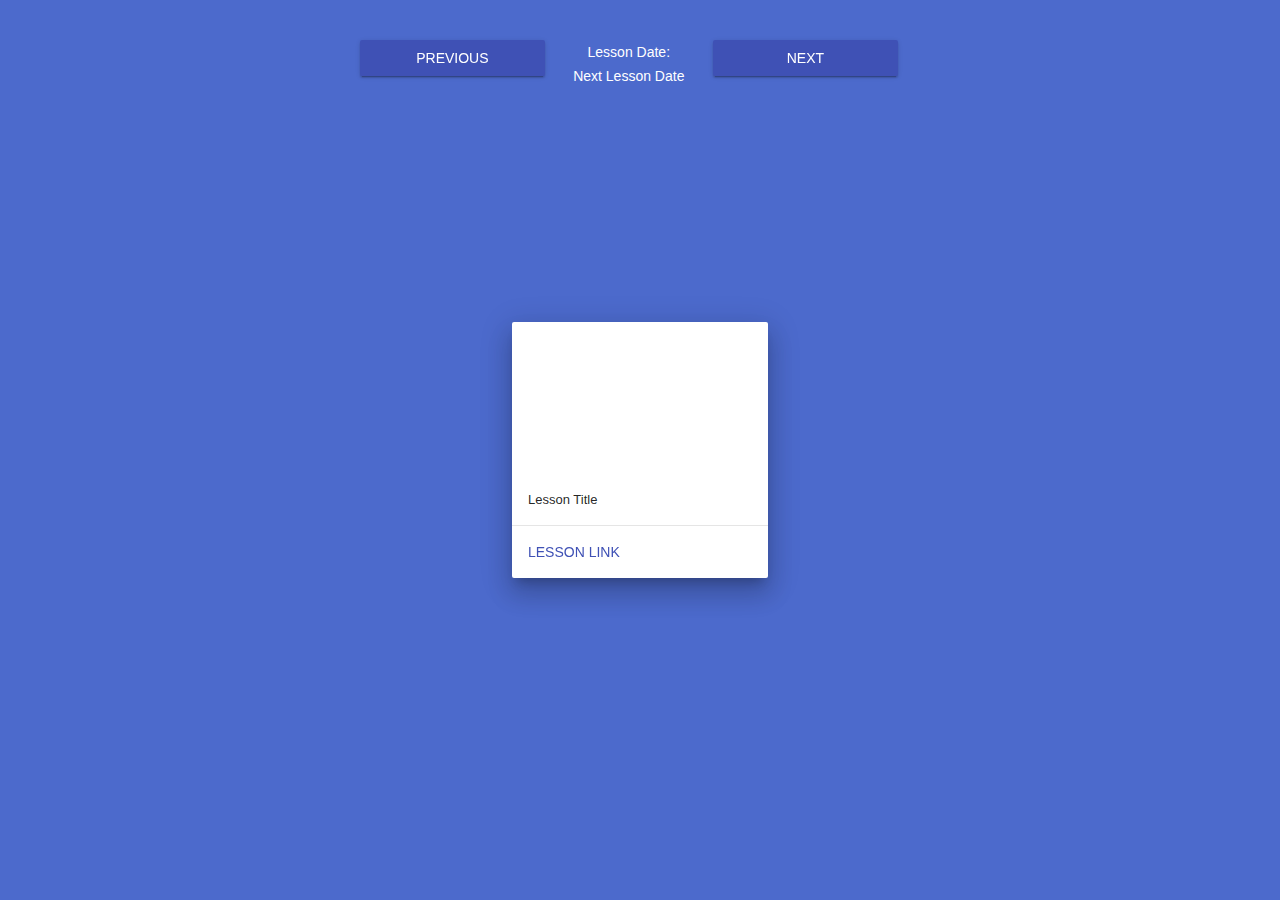
<file: index.html>
<!DOCTYPE html>

<head>
<meta content='width=device-width, initial-scale=1.0, maximum-scale=1.0, user-scalable=0' name='viewport' />
<link rel="stylesheet" type="text/css" href="css/Material/material.min.css">
<link rel="stylesheet" type="text/css" href="css/Material/custom_material.css">
<link href='css/bootstrap.css' rel='stylesheet' />
<link rel="stylesheet" type="text/css" href="css/stylesheet.css">
<title>Who's Lesson is it?</title>
</head>

<body>
<div class="page">
    <div class="controls" style="">
      <button onclick = "App.previousWeek()" class="mdl-button mdl-button--colored mdl-js-button mdl-button--raised mdl-js-ripple-effect"> Previous</button>
      <p style="text-align:center; width:30%; color:white"><span>Lesson Date:</span><br>
        <span id='nextLessonDate'>Next Lesson Date</span><br>
        <br>
        <br>
      </p>
      <button onclick="App.nextWeek()" class="mdl-button mdl-js-button mdl-button--colored mdl-button--raised mdl-js-ripple-effect"> Next</button>
    </div>
    <div class="mdl-card mdl-shadow--16dp teacher-card-square">
      <div id="cardTitle" class="mdl-card__title mdl-card--expand">
        <h2 id="lessonNumberHeader" class="mdl-card__title-text">Lesson</h2>
      </div>
      <div id="lessonTagline" class="mdl-card__supporting-text"> Lesson Title </div>
      <div class="mdl-card__actions mdl-card--border"> <a id="lessonLink" class="mdl-button mdl-button--colored mdl-js-button mdl-js-ripple-effect"> Lesson Link </a> </div>
    </div>
</div>
<script src="js/external/jquery/jquery-2.1.4.min.js"></script> 
<script src="js/external/jquery/jquery-ui.min.js"></script> 
<script src="js/external/bootstrap/bootstrap.min.js"></script> 
<script src="js/main.js"></script> 
<script src="js/external/material/material.min.js"></script>
</body>
</html>
</file>
<file: css/Material/custom_material.css>
@font-face {
  font-family: 'Material Icons';
  font-style: normal;
  font-weight: 400;
  src: local('Material Icons'),
       local('MaterialIcons-Regular'),
url(../../css/webfonts/MaterialIcons-Regular.woff2) format('woff2'),
url(../../css/webfonts/MaterialIcons-Regular.woff) format('woff'),
url(../../css/webfonts/MaterialIcons-Regular.ttf) format('truetype');
}

.material-icons {
  font-family: 'Material Icons';
  font-weight: normal;
  font-style: normal;
  font-size: 24px;  /* Preferred icon size */
  display: inline-block;
  width: 1em;
  height: 1em;
  line-height: 1;
  text-transform: none;
  letter-spacing: normal;
  word-wrap: normal;

  /* Support for all WebKit browsers. */
  -webkit-font-smoothing: antialiased;
  /* Support for Safari and Chrome. */
  text-rendering: optimizeLegibility;

  /* Support for Firefox. */
  -moz-osx-font-smoothing: grayscale;

  /* Support for IE. */
  font-feature-settings: 'liga';
}

/*Rules for sizing the icon.*/
.material-icons.md-18 { font-size: 18px; }
.material-icons.md-24 { font-size: 24px; }
.material-icons.md-36 { font-size: 36px; }
.material-icons.md-48 { font-size: 48px; }

/*Rules for using icons as black on a light background.*/
.material-icons.md-dark { color: rgba(0, 0, 0, 0.54); }
.material-icons.md-dark.md-inactive { color: rgba(0, 0, 0, 0.26); }

/*Rules for using icons as white on a dark background.*/
.material-icons.md-light { color: rgba(255, 255, 255, 1); }
.material-icons.md-light.md-inactive { color: rgba(255, 255, 255, 0.3); }

.mdl-slider.is-upgraded::-webkit-slider-thumb {
	width: 40px;
	height: 40px;	
}

.mdl-slider .custom-slider {
 	margin: 0px;	
}
</file>
<file: css/stylesheet.css>
/* CSS Document */
.page {
  overflow: auto;
  background: #4C6ACC;
  height: 100%;
  width: 100%;
  position: absolute;
  top: 0;
  left: 0;
}
.actions {
  height: 100%;
  max-height:500px;  
}

.teacher-card-image.mdl-card {
  width: 256px;
  height: 256px;

}
.teacher-card-image > .mdl-card__actions {
  height: 52px;
  padding: 16px;
  background: rgba(171, 191, 255, 0.8);
}
.teacher-card-image__filename {
  color: #fff;
  font-size: 14px;
  font-weight: 500;
}

.teacher-card-square.mdl-card {
  width: 256px;
  height: 256px;
  margin: 10px auto;
    position:absolute;
  top: 50%;
  left: 50% ;
  margin-left:-128px;
  margin-top:-128px;
}
.teacher-card-square > .mdl-card__title {
  color: #fff;
}
.teacher-Bryce {
  background: url('../images/bryce.jpg') center / cover;
}
.teacher-Rene {
  background: url('../images/rene.jpg') top / cover;
}
.teacher-Ryan {
  background: url('../images/ryan.jpg') center / cover;
}
.teacher-none {
  background: url('../images/na.jpg') center / cover;
}
.mdl-button--fab.mdl-button--colored {
  background: rgb(95, 133, 255);
  color: #fff;
}
.controls {
  width:100%;
  max-width : 600px;
  padding: 20px;
  display: -webkit-box;      /* OLD - iOS 6-, Safari 3.1-6 */
  display: -moz-box;         /* OLD - Firefox 19- (buggy but mostly works) */
  display: -ms-flexbox;      /* TWEENER - IE 10 */
  display: -webkit-flex;     /* NEW - Chrome */
  display: flex;             /* NEW, Spec - Opera 12.1, Firefox 20+ */
  margin: 20px auto;
}
.controls > button {
  width:33%;
  min-width: 100px;
  vertical-align: middle;
}

@media screen and (max-width: 500px) {
.controls {
  width: 100%;
  padding: 20px;
  margin: 20px auto;
}
}

@media screen and (max-height: 450px) {
.teacher-card-square.mdl-card {
  width: 256px;
  height: 128px;
  margin: 10px auto;
    position:fixed;
  top: 50%;
  left: 50% ;
  margin-left:-128px;
  margin-top:-64px;
}
}
</file>
<file: css/Material/material.min.css>
/**
 * material-design-lite - Material Design Components in CSS, JS and HTML
 * @version v1.0.0
 * @license Apache-2
 * @copyright 2015 Google, Inc.
 * @link https://github.com/google/material-design-lite
 */
@charset "UTF-8";html{color:rgba(0,0,0,.87)}::-moz-selection{background:#b3d4fc;text-shadow:none}::selection{background:#b3d4fc;text-shadow:none}hr{display:block;height:1px;border:0;border-top:1px solid #ccc;margin:1em 0;padding:0}audio,canvas,img,svg,video{vertical-align:middle}fieldset{border:0;margin:0;padding:0}textarea{resize:vertical}.browsehappy{margin:.2em 0;background:#ccc;color:#000;padding:.2em 0}.hidden{display:none!important;visibility:hidden}.visuallyhidden{border:0;clip:rect(0 0 0 0);height:1px;margin:-1px;overflow:hidden;padding:0;position:absolute;width:1px}.visuallyhidden.focusable:active,.visuallyhidden.focusable:focus{clip:auto;height:auto;margin:0;overflow:visible;position:static;width:auto}.invisible{visibility:hidden}.clearfix:before,.clearfix:after{content:" ";display:table}.clearfix:after{clear:both}@media print{*,*:before,*:after{background:transparent!important;color:#000!important;box-shadow:none!important;text-shadow:none!important}a,a:visited{text-decoration:underline}a[href]:after{content:" (" attr(href)")"}abbr[title]:after{content:" (" attr(title)")"}a[href^="#"]:after,a[href^="javascript:"]:after{content:""}pre,blockquote{border:1px solid #999;page-break-inside:avoid}thead{display:table-header-group}tr,img{page-break-inside:avoid}img{max-width:100%!important}p,h2,h3{orphans:3;widows:3}h2,h3{page-break-after:avoid}}a,.mdl-accordion,.mdl-button,.mdl-card,.mdl-checkbox,.mdl-dropdown-menu,.mdl-icon-toggle,.mdl-item,.mdl-radio,.mdl-slider,.mdl-switch,.mdl-tabs__tab{-webkit-tap-highlight-color:transparent;-webkit-tap-highlight-color:rgba(255,255,255,0)}html{width:100%;height:100%}body{width:100%;min-height:100%}main{display:block}*[hidden]{display:none!important}html,body{font-family:'Helvetica','Arial',sans-serif;font-size:14px;font-weight:400;line-height:20px}h1,h2,h3,h4,h5,h6,p{padding:0}h1 small,h2 small,h3 small,h4 small,h5 small,h6 small{font-family:'Roboto','Helvetica','Arial',sans-serif;font-weight:400;line-height:1.35;letter-spacing:-.02em;opacity:.54;font-size:.6em}h1{font-size:56px;line-height:1.35;letter-spacing:-.02em;margin:24px 0}h1,h2{font-family:'Roboto','Helvetica','Arial',sans-serif;font-weight:400}h2{font-size:45px;line-height:48px}h2,h3{margin:24px 0}h3{font-size:34px;line-height:40px}h3,h4{font-family:'Roboto','Helvetica','Arial',sans-serif;font-weight:400}h4{font-size:24px;line-height:32px;-moz-osx-font-smoothing:grayscale;margin:24px 0 16px}h5{font-size:20px;font-weight:500;line-height:1;letter-spacing:.02em}h5,h6{font-family:'Roboto','Helvetica','Arial',sans-serif;margin:24px 0 16px}h6{font-size:16px;letter-spacing:.04em}h6,p{font-weight:400;line-height:24px}p{font-size:14px;letter-spacing:0;margin:0 0 16px}a{color:#ff4081;font-weight:500}blockquote{font-family:'Roboto','Helvetica','Arial',sans-serif;position:relative;font-size:24px;font-weight:300;font-style:italic;line-height:1.35;letter-spacing:.08em}blockquote:before{position:absolute;left:-.5em;content:'“'}blockquote:after{content:'”';margin-left:-.05em}mark{background-color:#f4ff81}dt{font-weight:700}address{font-size:12px;line-height:1;font-style:normal}address,ul,ol{font-weight:400;letter-spacing:0}ul,ol{font-size:14px;line-height:24px}.mdl-typography--display-4,.mdl-typography--display-4-color-contrast{font-family:'Roboto','Helvetica','Arial',sans-serif;font-size:112px;font-weight:300;line-height:1;letter-spacing:-.04em}.mdl-typography--display-4-color-contrast{opacity:.54}.mdl-typography--display-3,.mdl-typography--display-3-color-contrast{font-family:'Roboto','Helvetica','Arial',sans-serif;font-size:56px;font-weight:400;line-height:1.35;letter-spacing:-.02em}.mdl-typography--display-3-color-contrast{opacity:.54}.mdl-typography--display-2,.mdl-typography--display-2-color-contrast{font-family:'Roboto','Helvetica','Arial',sans-serif;font-size:45px;font-weight:400;line-height:48px}.mdl-typography--display-2-color-contrast{opacity:.54}.mdl-typography--display-1,.mdl-typography--display-1-color-contrast{font-family:'Roboto','Helvetica','Arial',sans-serif;font-size:34px;font-weight:400;line-height:40px}.mdl-typography--display-1-color-contrast{opacity:.54}.mdl-typography--headline,.mdl-typography--headline-color-contrast{font-family:'Roboto','Helvetica','Arial',sans-serif;font-size:24px;font-weight:400;line-height:32px;-moz-osx-font-smoothing:grayscale}.mdl-typography--headline-color-contrast{opacity:.87}.mdl-typography--title,.mdl-typography--title-color-contrast{font-family:'Roboto','Helvetica','Arial',sans-serif;font-size:20px;font-weight:500;line-height:1;letter-spacing:.02em}.mdl-typography--title-color-contrast{opacity:.87}.mdl-typography--subhead,.mdl-typography--subhead-color-contrast{font-family:'Roboto','Helvetica','Arial',sans-serif;font-size:16px;font-weight:400;line-height:24px;letter-spacing:.04em}.mdl-typography--subhead-color-contrast{opacity:.87}.mdl-typography--body-2,.mdl-typography--body-2-color-contrast{font-size:14px;font-weight:700;line-height:24px;letter-spacing:0}.mdl-typography--body-2-color-contrast{opacity:.87}.mdl-typography--body-1,.mdl-typography--body-1-color-contrast{font-size:14px;font-weight:400;line-height:24px;letter-spacing:0}.mdl-typography--body-1-color-contrast{opacity:.87}.mdl-typography--body-2-force-preferred-font,.mdl-typography--body-2-force-preferred-font-color-contrast{font-family:'Roboto','Helvetica','Arial',sans-serif;font-size:14px;font-weight:500;line-height:24px;letter-spacing:0}.mdl-typography--body-2-force-preferred-font-color-contrast{opacity:.87}.mdl-typography--body-1-force-preferred-font,.mdl-typography--body-1-force-preferred-font-color-contrast{font-family:'Roboto','Helvetica','Arial',sans-serif;font-size:14px;font-weight:400;line-height:24px;letter-spacing:0}.mdl-typography--body-1-force-preferred-font-color-contrast{opacity:.87}.mdl-typography--caption,.mdl-typography--caption-force-preferred-font{font-size:12px;font-weight:400;line-height:1;letter-spacing:0}.mdl-typography--caption-force-preferred-font{font-family:'Roboto','Helvetica','Arial',sans-serif}.mdl-typography--caption-color-contrast,.mdl-typography--caption-force-preferred-font-color-contrast{font-size:12px;font-weight:400;line-height:1;letter-spacing:0;opacity:.54}.mdl-typography--caption-force-preferred-font-color-contrast,.mdl-typography--menu{font-family:'Roboto','Helvetica','Arial',sans-serif}.mdl-typography--menu{font-size:14px;font-weight:500;line-height:1;letter-spacing:0}.mdl-typography--menu-color-contrast{opacity:.87}.mdl-typography--menu-color-contrast,.mdl-typography--button,.mdl-typography--button-color-contrast{font-family:'Roboto','Helvetica','Arial',sans-serif;font-size:14px;font-weight:500;line-height:1;letter-spacing:0}.mdl-typography--button,.mdl-typography--button-color-contrast{text-transform:uppercase}.mdl-typography--button-color-contrast{opacity:.87}.mdl-typography--text-left{text-align:left}.mdl-typography--text-right{text-align:right}.mdl-typography--text-center{text-align:center}.mdl-typography--text-justify{text-align:justify}.mdl-typography--text-nowrap{white-space:nowrap}.mdl-typography--text-lowercase{text-transform:lowercase}.mdl-typography--text-uppercase{text-transform:uppercase}.mdl-typography--text-capitalize{text-transform:capitalize}.mdl-typography--font-thin{font-weight:200!important}.mdl-typography--font-light{font-weight:300!important}.mdl-typography--font-regular{font-weight:400!important}.mdl-typography--font-medium{font-weight:500!important}.mdl-typography--font-bold{font-weight:700!important}.mdl-typography--font-black{font-weight:900!important}.mdl-color-text--red{color:#f44336 !important}.mdl-color--red{background-color:#f44336 !important}.mdl-color-text--red-50{color:#ffebee !important}.mdl-color--red-50{background-color:#ffebee !important}.mdl-color-text--red-100{color:#ffcdd2 !important}.mdl-color--red-100{background-color:#ffcdd2 !important}.mdl-color-text--red-200{color:#ef9a9a !important}.mdl-color--red-200{background-color:#ef9a9a !important}.mdl-color-text--red-300{color:#e57373 !important}.mdl-color--red-300{background-color:#e57373 !important}.mdl-color-text--red-400{color:#ef5350 !important}.mdl-color--red-400{background-color:#ef5350 !important}.mdl-color-text--red-500{color:#f44336 !important}.mdl-color--red-500{background-color:#f44336 !important}.mdl-color-text--red-600{color:#e53935 !important}.mdl-color--red-600{background-color:#e53935 !important}.mdl-color-text--red-700{color:#d32f2f !important}.mdl-color--red-700{background-color:#d32f2f !important}.mdl-color-text--red-800{color:#c62828 !important}.mdl-color--red-800{background-color:#c62828 !important}.mdl-color-text--red-900{color:#b71c1c !important}.mdl-color--red-900{background-color:#b71c1c !important}.mdl-color-text--red-A100{color:#ff8a80 !important}.mdl-color--red-A100{background-color:#ff8a80 !important}.mdl-color-text--red-A200{color:#ff5252 !important}.mdl-color--red-A200{background-color:#ff5252 !important}.mdl-color-text--red-A400{color:#ff1744 !important}.mdl-color--red-A400{background-color:#ff1744 !important}.mdl-color-text--red-A700{color:#d50000 !important}.mdl-color--red-A700{background-color:#d50000 !important}.mdl-color-text--pink{color:#e91e63 !important}.mdl-color--pink{background-color:#e91e63 !important}.mdl-color-text--pink-50{color:#fce4ec !important}.mdl-color--pink-50{background-color:#fce4ec !important}.mdl-color-text--pink-100{color:#f8bbd0 !important}.mdl-color--pink-100{background-color:#f8bbd0 !important}.mdl-color-text--pink-200{color:#f48fb1 !important}.mdl-color--pink-200{background-color:#f48fb1 !important}.mdl-color-text--pink-300{color:#f06292 !important}.mdl-color--pink-300{background-color:#f06292 !important}.mdl-color-text--pink-400{color:#ec407a !important}.mdl-color--pink-400{background-color:#ec407a !important}.mdl-color-text--pink-500{color:#e91e63 !important}.mdl-color--pink-500{background-color:#e91e63 !important}.mdl-color-text--pink-600{color:#d81b60 !important}.mdl-color--pink-600{background-color:#d81b60 !important}.mdl-color-text--pink-700{color:#c2185b !important}.mdl-color--pink-700{background-color:#c2185b !important}.mdl-color-text--pink-800{color:#ad1457 !important}.mdl-color--pink-800{background-color:#ad1457 !important}.mdl-color-text--pink-900{color:#880e4f !important}.mdl-color--pink-900{background-color:#880e4f !important}.mdl-color-text--pink-A100{color:#ff80ab !important}.mdl-color--pink-A100{background-color:#ff80ab !important}.mdl-color-text--pink-A200{color:#ff4081 !important}.mdl-color--pink-A200{background-color:#ff4081 !important}.mdl-color-text--pink-A400{color:#f50057 !important}.mdl-color--pink-A400{background-color:#f50057 !important}.mdl-color-text--pink-A700{color:#c51162 !important}.mdl-color--pink-A700{background-color:#c51162 !important}.mdl-color-text--purple{color:#9c27b0 !important}.mdl-color--purple{background-color:#9c27b0 !important}.mdl-color-text--purple-50{color:#f3e5f5 !important}.mdl-color--purple-50{background-color:#f3e5f5 !important}.mdl-color-text--purple-100{color:#e1bee7 !important}.mdl-color--purple-100{background-color:#e1bee7 !important}.mdl-color-text--purple-200{color:#ce93d8 !important}.mdl-color--purple-200{background-color:#ce93d8 !important}.mdl-color-text--purple-300{color:#ba68c8 !important}.mdl-color--purple-300{background-color:#ba68c8 !important}.mdl-color-text--purple-400{color:#ab47bc !important}.mdl-color--purple-400{background-color:#ab47bc !important}.mdl-color-text--purple-500{color:#9c27b0 !important}.mdl-color--purple-500{background-color:#9c27b0 !important}.mdl-color-text--purple-600{color:#8e24aa !important}.mdl-color--purple-600{background-color:#8e24aa !important}.mdl-color-text--purple-700{color:#7b1fa2 !important}.mdl-color--purple-700{background-color:#7b1fa2 !important}.mdl-color-text--purple-800{color:#6a1b9a !important}.mdl-color--purple-800{background-color:#6a1b9a !important}.mdl-color-text--purple-900{color:#4a148c !important}.mdl-color--purple-900{background-color:#4a148c !important}.mdl-color-text--purple-A100{color:#ea80fc !important}.mdl-color--purple-A100{background-color:#ea80fc !important}.mdl-color-text--purple-A200{color:#e040fb !important}.mdl-color--purple-A200{background-color:#e040fb !important}.mdl-color-text--purple-A400{color:#d500f9 !important}.mdl-color--purple-A400{background-color:#d500f9 !important}.mdl-color-text--purple-A700{color:#a0f !important}.mdl-color--purple-A700{background-color:#a0f !important}.mdl-color-text--deep-purple{color:#673ab7 !important}.mdl-color--deep-purple{background-color:#673ab7 !important}.mdl-color-text--deep-purple-50{color:#ede7f6 !important}.mdl-color--deep-purple-50{background-color:#ede7f6 !important}.mdl-color-text--deep-purple-100{color:#d1c4e9 !important}.mdl-color--deep-purple-100{background-color:#d1c4e9 !important}.mdl-color-text--deep-purple-200{color:#b39ddb !important}.mdl-color--deep-purple-200{background-color:#b39ddb !important}.mdl-color-text--deep-purple-300{color:#9575cd !important}.mdl-color--deep-purple-300{background-color:#9575cd !important}.mdl-color-text--deep-purple-400{color:#7e57c2 !important}.mdl-color--deep-purple-400{background-color:#7e57c2 !important}.mdl-color-text--deep-purple-500{color:#673ab7 !important}.mdl-color--deep-purple-500{background-color:#673ab7 !important}.mdl-color-text--deep-purple-600{color:#5e35b1 !important}.mdl-color--deep-purple-600{background-color:#5e35b1 !important}.mdl-color-text--deep-purple-700{color:#512da8 !important}.mdl-color--deep-purple-700{background-color:#512da8 !important}.mdl-color-text--deep-purple-800{color:#4527a0 !important}.mdl-color--deep-purple-800{background-color:#4527a0 !important}.mdl-color-text--deep-purple-900{color:#311b92 !important}.mdl-color--deep-purple-900{background-color:#311b92 !important}.mdl-color-text--deep-purple-A100{color:#b388ff !important}.mdl-color--deep-purple-A100{background-color:#b388ff !important}.mdl-color-text--deep-purple-A200{color:#7c4dff !important}.mdl-color--deep-purple-A200{background-color:#7c4dff !important}.mdl-color-text--deep-purple-A400{color:#651fff !important}.mdl-color--deep-purple-A400{background-color:#651fff !important}.mdl-color-text--deep-purple-A700{color:#6200ea !important}.mdl-color--deep-purple-A700{background-color:#6200ea !important}.mdl-color-text--indigo{color:#3f51b5 !important}.mdl-color--indigo{background-color:#3f51b5 !important}.mdl-color-text--indigo-50{color:#e8eaf6 !important}.mdl-color--indigo-50{background-color:#e8eaf6 !important}.mdl-color-text--indigo-100{color:#c5cae9 !important}.mdl-color--indigo-100{background-color:#c5cae9 !important}.mdl-color-text--indigo-200{color:#9fa8da !important}.mdl-color--indigo-200{background-color:#9fa8da !important}.mdl-color-text--indigo-300{color:#7986cb !important}.mdl-color--indigo-300{background-color:#7986cb !important}.mdl-color-text--indigo-400{color:#5c6bc0 !important}.mdl-color--indigo-400{background-color:#5c6bc0 !important}.mdl-color-text--indigo-500{color:#3f51b5 !important}.mdl-color--indigo-500{background-color:#3f51b5 !important}.mdl-color-text--indigo-600{color:#3949ab !important}.mdl-color--indigo-600{background-color:#3949ab !important}.mdl-color-text--indigo-700{color:#303f9f !important}.mdl-color--indigo-700{background-color:#303f9f !important}.mdl-color-text--indigo-800{color:#283593 !important}.mdl-color--indigo-800{background-color:#283593 !important}.mdl-color-text--indigo-900{color:#1a237e !important}.mdl-color--indigo-900{background-color:#1a237e !important}.mdl-color-text--indigo-A100{color:#8c9eff !important}.mdl-color--indigo-A100{background-color:#8c9eff !important}.mdl-color-text--indigo-A200{color:#536dfe !important}.mdl-color--indigo-A200{background-color:#536dfe !important}.mdl-color-text--indigo-A400{color:#3d5afe !important}.mdl-color--indigo-A400{background-color:#3d5afe !important}.mdl-color-text--indigo-A700{color:#304ffe !important}.mdl-color--indigo-A700{background-color:#304ffe !important}.mdl-color-text--blue{color:#2196f3 !important}.mdl-color--blue{background-color:#2196f3 !important}.mdl-color-text--blue-50{color:#e3f2fd !important}.mdl-color--blue-50{background-color:#e3f2fd !important}.mdl-color-text--blue-100{color:#bbdefb !important}.mdl-color--blue-100{background-color:#bbdefb !important}.mdl-color-text--blue-200{color:#90caf9 !important}.mdl-color--blue-200{background-color:#90caf9 !important}.mdl-color-text--blue-300{color:#64b5f6 !important}.mdl-color--blue-300{background-color:#64b5f6 !important}.mdl-color-text--blue-400{color:#42a5f5 !important}.mdl-color--blue-400{background-color:#42a5f5 !important}.mdl-color-text--blue-500{color:#2196f3 !important}.mdl-color--blue-500{background-color:#2196f3 !important}.mdl-color-text--blue-600{color:#1e88e5 !important}.mdl-color--blue-600{background-color:#1e88e5 !important}.mdl-color-text--blue-700{color:#1976d2 !important}.mdl-color--blue-700{background-color:#1976d2 !important}.mdl-color-text--blue-800{color:#1565c0 !important}.mdl-color--blue-800{background-color:#1565c0 !important}.mdl-color-text--blue-900{color:#0d47a1 !important}.mdl-color--blue-900{background-color:#0d47a1 !important}.mdl-color-text--blue-A100{color:#82b1ff !important}.mdl-color--blue-A100{background-color:#82b1ff !important}.mdl-color-text--blue-A200{color:#448aff !important}.mdl-color--blue-A200{background-color:#448aff !important}.mdl-color-text--blue-A400{color:#2979ff !important}.mdl-color--blue-A400{background-color:#2979ff !important}.mdl-color-text--blue-A700{color:#2962ff !important}.mdl-color--blue-A700{background-color:#2962ff !important}.mdl-color-text--light-blue{color:#03a9f4 !important}.mdl-color--light-blue{background-color:#03a9f4 !important}.mdl-color-text--light-blue-50{color:#e1f5fe !important}.mdl-color--light-blue-50{background-color:#e1f5fe !important}.mdl-color-text--light-blue-100{color:#b3e5fc !important}.mdl-color--light-blue-100{background-color:#b3e5fc !important}.mdl-color-text--light-blue-200{color:#81d4fa !important}.mdl-color--light-blue-200{background-color:#81d4fa !important}.mdl-color-text--light-blue-300{color:#4fc3f7 !important}.mdl-color--light-blue-300{background-color:#4fc3f7 !important}.mdl-color-text--light-blue-400{color:#29b6f6 !important}.mdl-color--light-blue-400{background-color:#29b6f6 !important}.mdl-color-text--light-blue-500{color:#03a9f4 !important}.mdl-color--light-blue-500{background-color:#03a9f4 !important}.mdl-color-text--light-blue-600{color:#039be5 !important}.mdl-color--light-blue-600{background-color:#039be5 !important}.mdl-color-text--light-blue-700{color:#0288d1 !important}.mdl-color--light-blue-700{background-color:#0288d1 !important}.mdl-color-text--light-blue-800{color:#0277bd !important}.mdl-color--light-blue-800{background-color:#0277bd !important}.mdl-color-text--light-blue-900{color:#01579b !important}.mdl-color--light-blue-900{background-color:#01579b !important}.mdl-color-text--light-blue-A100{color:#80d8ff !important}.mdl-color--light-blue-A100{background-color:#80d8ff !important}.mdl-color-text--light-blue-A200{color:#40c4ff !important}.mdl-color--light-blue-A200{background-color:#40c4ff !important}.mdl-color-text--light-blue-A400{color:#00b0ff !important}.mdl-color--light-blue-A400{background-color:#00b0ff !important}.mdl-color-text--light-blue-A700{color:#0091ea !important}.mdl-color--light-blue-A700{background-color:#0091ea !important}.mdl-color-text--cyan{color:#00bcd4 !important}.mdl-color--cyan{background-color:#00bcd4 !important}.mdl-color-text--cyan-50{color:#e0f7fa !important}.mdl-color--cyan-50{background-color:#e0f7fa !important}.mdl-color-text--cyan-100{color:#b2ebf2 !important}.mdl-color--cyan-100{background-color:#b2ebf2 !important}.mdl-color-text--cyan-200{color:#80deea !important}.mdl-color--cyan-200{background-color:#80deea !important}.mdl-color-text--cyan-300{color:#4dd0e1 !important}.mdl-color--cyan-300{background-color:#4dd0e1 !important}.mdl-color-text--cyan-400{color:#26c6da !important}.mdl-color--cyan-400{background-color:#26c6da !important}.mdl-color-text--cyan-500{color:#00bcd4 !important}.mdl-color--cyan-500{background-color:#00bcd4 !important}.mdl-color-text--cyan-600{color:#00acc1 !important}.mdl-color--cyan-600{background-color:#00acc1 !important}.mdl-color-text--cyan-700{color:#0097a7 !important}.mdl-color--cyan-700{background-color:#0097a7 !important}.mdl-color-text--cyan-800{color:#00838f !important}.mdl-color--cyan-800{background-color:#00838f !important}.mdl-color-text--cyan-900{color:#006064 !important}.mdl-color--cyan-900{background-color:#006064 !important}.mdl-color-text--cyan-A100{color:#84ffff !important}.mdl-color--cyan-A100{background-color:#84ffff !important}.mdl-color-text--cyan-A200{color:#18ffff !important}.mdl-color--cyan-A200{background-color:#18ffff !important}.mdl-color-text--cyan-A400{color:#00e5ff !important}.mdl-color--cyan-A400{background-color:#00e5ff !important}.mdl-color-text--cyan-A700{color:#00b8d4 !important}.mdl-color--cyan-A700{background-color:#00b8d4 !important}.mdl-color-text--teal{color:#009688 !important}.mdl-color--teal{background-color:#009688 !important}.mdl-color-text--teal-50{color:#e0f2f1 !important}.mdl-color--teal-50{background-color:#e0f2f1 !important}.mdl-color-text--teal-100{color:#b2dfdb !important}.mdl-color--teal-100{background-color:#b2dfdb !important}.mdl-color-text--teal-200{color:#80cbc4 !important}.mdl-color--teal-200{background-color:#80cbc4 !important}.mdl-color-text--teal-300{color:#4db6ac !important}.mdl-color--teal-300{background-color:#4db6ac !important}.mdl-color-text--teal-400{color:#26a69a !important}.mdl-color--teal-400{background-color:#26a69a !important}.mdl-color-text--teal-500{color:#009688 !important}.mdl-color--teal-500{background-color:#009688 !important}.mdl-color-text--teal-600{color:#00897b !important}.mdl-color--teal-600{background-color:#00897b !important}.mdl-color-text--teal-700{color:#00796b !important}.mdl-color--teal-700{background-color:#00796b !important}.mdl-color-text--teal-800{color:#00695c !important}.mdl-color--teal-800{background-color:#00695c !important}.mdl-color-text--teal-900{color:#004d40 !important}.mdl-color--teal-900{background-color:#004d40 !important}.mdl-color-text--teal-A100{color:#a7ffeb !important}.mdl-color--teal-A100{background-color:#a7ffeb !important}.mdl-color-text--teal-A200{color:#64ffda !important}.mdl-color--teal-A200{background-color:#64ffda !important}.mdl-color-text--teal-A400{color:#1de9b6 !important}.mdl-color--teal-A400{background-color:#1de9b6 !important}.mdl-color-text--teal-A700{color:#00bfa5 !important}.mdl-color--teal-A700{background-color:#00bfa5 !important}.mdl-color-text--green{color:#4caf50 !important}.mdl-color--green{background-color:#4caf50 !important}.mdl-color-text--green-50{color:#e8f5e9 !important}.mdl-color--green-50{background-color:#e8f5e9 !important}.mdl-color-text--green-100{color:#c8e6c9 !important}.mdl-color--green-100{background-color:#c8e6c9 !important}.mdl-color-text--green-200{color:#a5d6a7 !important}.mdl-color--green-200{background-color:#a5d6a7 !important}.mdl-color-text--green-300{color:#81c784 !important}.mdl-color--green-300{background-color:#81c784 !important}.mdl-color-text--green-400{color:#66bb6a !important}.mdl-color--green-400{background-color:#66bb6a !important}.mdl-color-text--green-500{color:#4caf50 !important}.mdl-color--green-500{background-color:#4caf50 !important}.mdl-color-text--green-600{color:#43a047 !important}.mdl-color--green-600{background-color:#43a047 !important}.mdl-color-text--green-700{color:#388e3c !important}.mdl-color--green-700{background-color:#388e3c !important}.mdl-color-text--green-800{color:#2e7d32 !important}.mdl-color--green-800{background-color:#2e7d32 !important}.mdl-color-text--green-900{color:#1b5e20 !important}.mdl-color--green-900{background-color:#1b5e20 !important}.mdl-color-text--green-A100{color:#b9f6ca !important}.mdl-color--green-A100{background-color:#b9f6ca !important}.mdl-color-text--green-A200{color:#69f0ae !important}.mdl-color--green-A200{background-color:#69f0ae !important}.mdl-color-text--green-A400{color:#00e676 !important}.mdl-color--green-A400{background-color:#00e676 !important}.mdl-color-text--green-A700{color:#00c853 !important}.mdl-color--green-A700{background-color:#00c853 !important}.mdl-color-text--light-green{color:#8bc34a !important}.mdl-color--light-green{background-color:#8bc34a !important}.mdl-color-text--light-green-50{color:#f1f8e9 !important}.mdl-color--light-green-50{background-color:#f1f8e9 !important}.mdl-color-text--light-green-100{color:#dcedc8 !important}.mdl-color--light-green-100{background-color:#dcedc8 !important}.mdl-color-text--light-green-200{color:#c5e1a5 !important}.mdl-color--light-green-200{background-color:#c5e1a5 !important}.mdl-color-text--light-green-300{color:#aed581 !important}.mdl-color--light-green-300{background-color:#aed581 !important}.mdl-color-text--light-green-400{color:#9ccc65 !important}.mdl-color--light-green-400{background-color:#9ccc65 !important}.mdl-color-text--light-green-500{color:#8bc34a !important}.mdl-color--light-green-500{background-color:#8bc34a !important}.mdl-color-text--light-green-600{color:#7cb342 !important}.mdl-color--light-green-600{background-color:#7cb342 !important}.mdl-color-text--light-green-700{color:#689f38 !important}.mdl-color--light-green-700{background-color:#689f38 !important}.mdl-color-text--light-green-800{color:#558b2f !important}.mdl-color--light-green-800{background-color:#558b2f !important}.mdl-color-text--light-green-900{color:#33691e !important}.mdl-color--light-green-900{background-color:#33691e !important}.mdl-color-text--light-green-A100{color:#ccff90 !important}.mdl-color--light-green-A100{background-color:#ccff90 !important}.mdl-color-text--light-green-A200{color:#b2ff59 !important}.mdl-color--light-green-A200{background-color:#b2ff59 !important}.mdl-color-text--light-green-A400{color:#76ff03 !important}.mdl-color--light-green-A400{background-color:#76ff03 !important}.mdl-color-text--light-green-A700{color:#64dd17 !important}.mdl-color--light-green-A700{background-color:#64dd17 !important}.mdl-color-text--lime{color:#cddc39 !important}.mdl-color--lime{background-color:#cddc39 !important}.mdl-color-text--lime-50{color:#f9fbe7 !important}.mdl-color--lime-50{background-color:#f9fbe7 !important}.mdl-color-text--lime-100{color:#f0f4c3 !important}.mdl-color--lime-100{background-color:#f0f4c3 !important}.mdl-color-text--lime-200{color:#e6ee9c !important}.mdl-color--lime-200{background-color:#e6ee9c !important}.mdl-color-text--lime-300{color:#dce775 !important}.mdl-color--lime-300{background-color:#dce775 !important}.mdl-color-text--lime-400{color:#d4e157 !important}.mdl-color--lime-400{background-color:#d4e157 !important}.mdl-color-text--lime-500{color:#cddc39 !important}.mdl-color--lime-500{background-color:#cddc39 !important}.mdl-color-text--lime-600{color:#c0ca33 !important}.mdl-color--lime-600{background-color:#c0ca33 !important}.mdl-color-text--lime-700{color:#afb42b !important}.mdl-color--lime-700{background-color:#afb42b !important}.mdl-color-text--lime-800{color:#9e9d24 !important}.mdl-color--lime-800{background-color:#9e9d24 !important}.mdl-color-text--lime-900{color:#827717 !important}.mdl-color--lime-900{background-color:#827717 !important}.mdl-color-text--lime-A100{color:#f4ff81 !important}.mdl-color--lime-A100{background-color:#f4ff81 !important}.mdl-color-text--lime-A200{color:#eeff41 !important}.mdl-color--lime-A200{background-color:#eeff41 !important}.mdl-color-text--lime-A400{color:#c6ff00 !important}.mdl-color--lime-A400{background-color:#c6ff00 !important}.mdl-color-text--lime-A700{color:#aeea00 !important}.mdl-color--lime-A700{background-color:#aeea00 !important}.mdl-color-text--yellow{color:#ffeb3b !important}.mdl-color--yellow{background-color:#ffeb3b !important}.mdl-color-text--yellow-50{color:#fffde7 !important}.mdl-color--yellow-50{background-color:#fffde7 !important}.mdl-color-text--yellow-100{color:#fff9c4 !important}.mdl-color--yellow-100{background-color:#fff9c4 !important}.mdl-color-text--yellow-200{color:#fff59d !important}.mdl-color--yellow-200{background-color:#fff59d !important}.mdl-color-text--yellow-300{color:#fff176 !important}.mdl-color--yellow-300{background-color:#fff176 !important}.mdl-color-text--yellow-400{color:#ffee58 !important}.mdl-color--yellow-400{background-color:#ffee58 !important}.mdl-color-text--yellow-500{color:#ffeb3b !important}.mdl-color--yellow-500{background-color:#ffeb3b !important}.mdl-color-text--yellow-600{color:#fdd835 !important}.mdl-color--yellow-600{background-color:#fdd835 !important}.mdl-color-text--yellow-700{color:#fbc02d !important}.mdl-color--yellow-700{background-color:#fbc02d !important}.mdl-color-text--yellow-800{color:#f9a825 !important}.mdl-color--yellow-800{background-color:#f9a825 !important}.mdl-color-text--yellow-900{color:#f57f17 !important}.mdl-color--yellow-900{background-color:#f57f17 !important}.mdl-color-text--yellow-A100{color:#ffff8d !important}.mdl-color--yellow-A100{background-color:#ffff8d !important}.mdl-color-text--yellow-A200{color:#ff0 !important}.mdl-color--yellow-A200{background-color:#ff0 !important}.mdl-color-text--yellow-A400{color:#ffea00 !important}.mdl-color--yellow-A400{background-color:#ffea00 !important}.mdl-color-text--yellow-A700{color:#ffd600 !important}.mdl-color--yellow-A700{background-color:#ffd600 !important}.mdl-color-text--amber{color:#ffc107 !important}.mdl-color--amber{background-color:#ffc107 !important}.mdl-color-text--amber-50{color:#fff8e1 !important}.mdl-color--amber-50{background-color:#fff8e1 !important}.mdl-color-text--amber-100{color:#ffecb3 !important}.mdl-color--amber-100{background-color:#ffecb3 !important}.mdl-color-text--amber-200{color:#ffe082 !important}.mdl-color--amber-200{background-color:#ffe082 !important}.mdl-color-text--amber-300{color:#ffd54f !important}.mdl-color--amber-300{background-color:#ffd54f !important}.mdl-color-text--amber-400{color:#ffca28 !important}.mdl-color--amber-400{background-color:#ffca28 !important}.mdl-color-text--amber-500{color:#ffc107 !important}.mdl-color--amber-500{background-color:#ffc107 !important}.mdl-color-text--amber-600{color:#ffb300 !important}.mdl-color--amber-600{background-color:#ffb300 !important}.mdl-color-text--amber-700{color:#ffa000 !important}.mdl-color--amber-700{background-color:#ffa000 !important}.mdl-color-text--amber-800{color:#ff8f00 !important}.mdl-color--amber-800{background-color:#ff8f00 !important}.mdl-color-text--amber-900{color:#ff6f00 !important}.mdl-color--amber-900{background-color:#ff6f00 !important}.mdl-color-text--amber-A100{color:#ffe57f !important}.mdl-color--amber-A100{background-color:#ffe57f !important}.mdl-color-text--amber-A200{color:#ffd740 !important}.mdl-color--amber-A200{background-color:#ffd740 !important}.mdl-color-text--amber-A400{color:#ffc400 !important}.mdl-color--amber-A400{background-color:#ffc400 !important}.mdl-color-text--amber-A700{color:#ffab00 !important}.mdl-color--amber-A700{background-color:#ffab00 !important}.mdl-color-text--orange{color:#ff9800 !important}.mdl-color--orange{background-color:#ff9800 !important}.mdl-color-text--orange-50{color:#fff3e0 !important}.mdl-color--orange-50{background-color:#fff3e0 !important}.mdl-color-text--orange-100{color:#ffe0b2 !important}.mdl-color--orange-100{background-color:#ffe0b2 !important}.mdl-color-text--orange-200{color:#ffcc80 !important}.mdl-color--orange-200{background-color:#ffcc80 !important}.mdl-color-text--orange-300{color:#ffb74d !important}.mdl-color--orange-300{background-color:#ffb74d !important}.mdl-color-text--orange-400{color:#ffa726 !important}.mdl-color--orange-400{background-color:#ffa726 !important}.mdl-color-text--orange-500{color:#ff9800 !important}.mdl-color--orange-500{background-color:#ff9800 !important}.mdl-color-text--orange-600{color:#fb8c00 !important}.mdl-color--orange-600{background-color:#fb8c00 !important}.mdl-color-text--orange-700{color:#f57c00 !important}.mdl-color--orange-700{background-color:#f57c00 !important}.mdl-color-text--orange-800{color:#ef6c00 !important}.mdl-color--orange-800{background-color:#ef6c00 !important}.mdl-color-text--orange-900{color:#e65100 !important}.mdl-color--orange-900{background-color:#e65100 !important}.mdl-color-text--orange-A100{color:#ffd180 !important}.mdl-color--orange-A100{background-color:#ffd180 !important}.mdl-color-text--orange-A200{color:#ffab40 !important}.mdl-color--orange-A200{background-color:#ffab40 !important}.mdl-color-text--orange-A400{color:#ff9100 !important}.mdl-color--orange-A400{background-color:#ff9100 !important}.mdl-color-text--orange-A700{color:#ff6d00 !important}.mdl-color--orange-A700{background-color:#ff6d00 !important}.mdl-color-text--deep-orange{color:#ff5722 !important}.mdl-color--deep-orange{background-color:#ff5722 !important}.mdl-color-text--deep-orange-50{color:#fbe9e7 !important}.mdl-color--deep-orange-50{background-color:#fbe9e7 !important}.mdl-color-text--deep-orange-100{color:#ffccbc !important}.mdl-color--deep-orange-100{background-color:#ffccbc !important}.mdl-color-text--deep-orange-200{color:#ffab91 !important}.mdl-color--deep-orange-200{background-color:#ffab91 !important}.mdl-color-text--deep-orange-300{color:#ff8a65 !important}.mdl-color--deep-orange-300{background-color:#ff8a65 !important}.mdl-color-text--deep-orange-400{color:#ff7043 !important}.mdl-color--deep-orange-400{background-color:#ff7043 !important}.mdl-color-text--deep-orange-500{color:#ff5722 !important}.mdl-color--deep-orange-500{background-color:#ff5722 !important}.mdl-color-text--deep-orange-600{color:#f4511e !important}.mdl-color--deep-orange-600{background-color:#f4511e !important}.mdl-color-text--deep-orange-700{color:#e64a19 !important}.mdl-color--deep-orange-700{background-color:#e64a19 !important}.mdl-color-text--deep-orange-800{color:#d84315 !important}.mdl-color--deep-orange-800{background-color:#d84315 !important}.mdl-color-text--deep-orange-900{color:#bf360c !important}.mdl-color--deep-orange-900{background-color:#bf360c !important}.mdl-color-text--deep-orange-A100{color:#ff9e80 !important}.mdl-color--deep-orange-A100{background-color:#ff9e80 !important}.mdl-color-text--deep-orange-A200{color:#ff6e40 !important}.mdl-color--deep-orange-A200{background-color:#ff6e40 !important}.mdl-color-text--deep-orange-A400{color:#ff3d00 !important}.mdl-color--deep-orange-A400{background-color:#ff3d00 !important}.mdl-color-text--deep-orange-A700{color:#dd2c00 !important}.mdl-color--deep-orange-A700{background-color:#dd2c00 !important}.mdl-color-text--brown{color:#795548 !important}.mdl-color--brown{background-color:#795548 !important}.mdl-color-text--brown-50{color:#efebe9 !important}.mdl-color--brown-50{background-color:#efebe9 !important}.mdl-color-text--brown-100{color:#d7ccc8 !important}.mdl-color--brown-100{background-color:#d7ccc8 !important}.mdl-color-text--brown-200{color:#bcaaa4 !important}.mdl-color--brown-200{background-color:#bcaaa4 !important}.mdl-color-text--brown-300{color:#a1887f !important}.mdl-color--brown-300{background-color:#a1887f !important}.mdl-color-text--brown-400{color:#8d6e63 !important}.mdl-color--brown-400{background-color:#8d6e63 !important}.mdl-color-text--brown-500{color:#795548 !important}.mdl-color--brown-500{background-color:#795548 !important}.mdl-color-text--brown-600{color:#6d4c41 !important}.mdl-color--brown-600{background-color:#6d4c41 !important}.mdl-color-text--brown-700{color:#5d4037 !important}.mdl-color--brown-700{background-color:#5d4037 !important}.mdl-color-text--brown-800{color:#4e342e !important}.mdl-color--brown-800{background-color:#4e342e !important}.mdl-color-text--brown-900{color:#3e2723 !important}.mdl-color--brown-900{background-color:#3e2723 !important}.mdl-color-text--grey{color:#9e9e9e !important}.mdl-color--grey{background-color:#9e9e9e !important}.mdl-color-text--grey-50{color:#fafafa !important}.mdl-color--grey-50{background-color:#fafafa !important}.mdl-color-text--grey-100{color:#f5f5f5 !important}.mdl-color--grey-100{background-color:#f5f5f5 !important}.mdl-color-text--grey-200{color:#eee !important}.mdl-color--grey-200{background-color:#eee !important}.mdl-color-text--grey-300{color:#e0e0e0 !important}.mdl-color--grey-300{background-color:#e0e0e0 !important}.mdl-color-text--grey-400{color:#bdbdbd !important}.mdl-color--grey-400{background-color:#bdbdbd !important}.mdl-color-text--grey-500{color:#9e9e9e !important}.mdl-color--grey-500{background-color:#9e9e9e !important}.mdl-color-text--grey-600{color:#757575 !important}.mdl-color--grey-600{background-color:#757575 !important}.mdl-color-text--grey-700{color:#616161 !important}.mdl-color--grey-700{background-color:#616161 !important}.mdl-color-text--grey-800{color:#424242 !important}.mdl-color--grey-800{background-color:#424242 !important}.mdl-color-text--grey-900{color:#212121 !important}.mdl-color--grey-900{background-color:#212121 !important}.mdl-color-text--blue-grey{color:#607d8b !important}.mdl-color--blue-grey{background-color:#607d8b !important}.mdl-color-text--blue-grey-50{color:#eceff1 !important}.mdl-color--blue-grey-50{background-color:#eceff1 !important}.mdl-color-text--blue-grey-100{color:#cfd8dc !important}.mdl-color--blue-grey-100{background-color:#cfd8dc !important}.mdl-color-text--blue-grey-200{color:#b0bec5 !important}.mdl-color--blue-grey-200{background-color:#b0bec5 !important}.mdl-color-text--blue-grey-300{color:#90a4ae !important}.mdl-color--blue-grey-300{background-color:#90a4ae !important}.mdl-color-text--blue-grey-400{color:#78909c !important}.mdl-color--blue-grey-400{background-color:#78909c !important}.mdl-color-text--blue-grey-500{color:#607d8b !important}.mdl-color--blue-grey-500{background-color:#607d8b !important}.mdl-color-text--blue-grey-600{color:#546e7a !important}.mdl-color--blue-grey-600{background-color:#546e7a !important}.mdl-color-text--blue-grey-700{color:#455a64 !important}.mdl-color--blue-grey-700{background-color:#455a64 !important}.mdl-color-text--blue-grey-800{color:#37474f !important}.mdl-color--blue-grey-800{background-color:#37474f !important}.mdl-color-text--blue-grey-900{color:#263238 !important}.mdl-color--blue-grey-900{background-color:#263238 !important}.mdl-color--black{background-color:#000 !important}.mdl-color-text--black{color:#000 !important}.mdl-color--white{background-color:#fff !important}.mdl-color-text--white{color:#fff !important}.mdl-color--primary{background-color:#3f51b5 !important}.mdl-color--primary-contrast{background-color:#fff !important}.mdl-color--primary-dark{background-color:#303f9f !important}.mdl-color--accent{background-color:#ff4081 !important}.mdl-color--accent-contrast{background-color:#fff !important}.mdl-color-text--primary{color:#3f51b5 !important}.mdl-color-text--primary-contrast{color:#fff !important}.mdl-color-text--primary-dark{color:#303f9f !important}.mdl-color-text--accent{color:#ff4081 !important}.mdl-color-text--accent-contrast{color:#fff !important}.mdl-shadow--2dp{box-shadow:0 2px 2px 0 rgba(0,0,0,.14),0 3px 1px -2px rgba(0,0,0,.2),0 1px 5px 0 rgba(0,0,0,.12)}.mdl-shadow--3dp{box-shadow:0 3px 4px 0 rgba(0,0,0,.14),0 3px 3px -2px rgba(0,0,0,.2),0 1px 8px 0 rgba(0,0,0,.12)}.mdl-shadow--4dp{box-shadow:0 4px 5px 0 rgba(0,0,0,.14),0 1px 10px 0 rgba(0,0,0,.12),0 2px 4px -1px rgba(0,0,0,.2)}.mdl-shadow--6dp{box-shadow:0 6px 10px 0 rgba(0,0,0,.14),0 1px 18px 0 rgba(0,0,0,.12),0 3px 5px -1px rgba(0,0,0,.2)}.mdl-shadow--8dp{box-shadow:0 8px 10px 1px rgba(0,0,0,.14),0 3px 14px 2px rgba(0,0,0,.12),0 5px 5px -3px rgba(0,0,0,.2)}.mdl-shadow--16dp{box-shadow:0 16px 24px 2px rgba(0,0,0,.14),0 6px 30px 5px rgba(0,0,0,.12),0 8px 10px -5px rgba(0,0,0,.2)}.mdl-ripple{background:#000;border-radius:50%;height:50px;left:0;opacity:0;pointer-events:none;position:absolute;top:0;-webkit-transform:translate(-50%,-50%);-ms-transform:translate(-50%,-50%);transform:translate(-50%,-50%);width:50px;overflow:hidden}.mdl-ripple.is-animating{-webkit-transition:-webkit-transform .3s cubic-bezier(0,0,.2,1),width .3s cubic-bezier(0,0,.2,1),height .3s cubic-bezier(0,0,.2,1),opacity .6s cubic-bezier(0,0,.2,1);transition:transform .3s cubic-bezier(0,0,.2,1),width .3s cubic-bezier(0,0,.2,1),height .3s cubic-bezier(0,0,.2,1),opacity .6s cubic-bezier(0,0,.2,1)}.mdl-ripple.is-visible{opacity:.3}.mdl-animation--default,.mdl-animation--fast-out-slow-in{-webkit-transition-timing-function:cubic-bezier(.4,0,.2,1);transition-timing-function:cubic-bezier(.4,0,.2,1)}.mdl-animation--linear-out-slow-in{-webkit-transition-timing-function:cubic-bezier(0,0,.2,1);transition-timing-function:cubic-bezier(0,0,.2,1)}.mdl-animation--fast-out-linear-in{-webkit-transition-timing-function:cubic-bezier(.4,0,1,1);transition-timing-function:cubic-bezier(.4,0,1,1)}.mdl-badge{position:relative;white-space:nowrap;margin-right:24px}.mdl-badge:not([data-badge]){margin-right:auto}.mdl-badge[data-badge]:after{content:attr(data-badge);display:-webkit-box;display:-webkit-flex;display:-ms-flexbox;display:flex;-webkit-box-orient:horizontal;-webkit-box-direction:normal;-webkit-flex-direction:row;-ms-flex-direction:row;flex-direction:row;-webkit-flex-wrap:wrap;-ms-flex-wrap:wrap;flex-wrap:wrap;-webkit-box-pack:center;-webkit-justify-content:center;-ms-flex-pack:center;justify-content:center;-webkit-align-content:center;-ms-flex-line-pack:center;align-content:center;-webkit-box-align:center;-webkit-align-items:center;-ms-flex-align:center;align-items:center;position:absolute;top:-11px;right:-24px;font-family:'Roboto','Helvetica','Arial',sans-serif;font-weight:400;font-size:12px;width:22px;height:22px;border-radius:50%;background:#ff4081;color:#fff}.mdl-button .mdl-badge[data-badge]:after{top:-10px;right:-5px}.mdl-badge.mdl-badge--no-background[data-badge]:after{color:#ff4081;background:rgba(255,255,255,.2);box-shadow:0 0 1px gray}.mdl-button{background:0 0;border:none;border-radius:2px;color:#000;display:block;position:relative;height:36px;min-width:64px;padding:0 8px;display:inline-block;font-family:'Roboto','Helvetica','Arial',sans-serif;font-size:14px;font-weight:500;text-transform:uppercase;letter-spacing:0;overflow:hidden;will-change:box-shadow,transform;-webkit-transition:box-shadow .2s cubic-bezier(.4,0,1,1),background-color .2s cubic-bezier(.4,0,.2,1),color .2s cubic-bezier(.4,0,.2,1);transition:box-shadow .2s cubic-bezier(.4,0,1,1),background-color .2s cubic-bezier(.4,0,.2,1),color .2s cubic-bezier(.4,0,.2,1);outline:none;cursor:pointer;text-decoration:none;text-align:center;line-height:36px;vertical-align:middle}.mdl-button::-moz-focus-inner{border:0}.mdl-button:hover{background-color:rgba(158,158,158,.2)}.mdl-button:focus:not(:active){background-color:rgba(0,0,0,.12)}.mdl-button:active{background-color:rgba(158,158,158,.4)}.mdl-button[disabled][disabled]{color:rgba(0,0,0,.26);cursor:auto;background-color:transparent}.mdl-button.mdl-button--colored{color:#3f51b5}.mdl-button.mdl-button--colored:focus:not(:active){background-color:rgba(0,0,0,.12)}.mdl-button--raised{background:rgba(158,158,158,.2);box-shadow:0 2px 2px 0 rgba(0,0,0,.14),0 3px 1px -2px rgba(0,0,0,.2),0 1px 5px 0 rgba(0,0,0,.12)}.mdl-button--raised:active{box-shadow:0 4px 5px 0 rgba(0,0,0,.14),0 1px 10px 0 rgba(0,0,0,.12),0 2px 4px -1px rgba(0,0,0,.2);background-color:rgba(158,158,158,.4)}.mdl-button--raised:focus:not(:active){box-shadow:0 0 8px rgba(0,0,0,.18),0 8px 16px rgba(0,0,0,.36);background-color:rgba(158,158,158,.4)}.mdl-button--raised.mdl-button--colored{background:#3f51b5;color:#fff}.mdl-button--raised.mdl-button--colored:hover{background-color:#3f51b5}.mdl-button--raised.mdl-button--colored:active{background-color:#3f51b5}.mdl-button--raised.mdl-button--colored:focus:not(:active){background-color:#3f51b5}.mdl-button--raised.mdl-button--colored .mdl-ripple{background:#fff}.mdl-button--raised[disabled][disabled]{background-color:rgba(0,0,0,.12);color:rgba(0,0,0,.26);box-shadow:0 2px 2px 0 rgba(0,0,0,.14),0 3px 1px -2px rgba(0,0,0,.2),0 1px 5px 0 rgba(0,0,0,.12)}.mdl-button--fab{border-radius:50%;font-size:24px;height:56px;margin:auto;min-width:56px;width:56px;padding:0;overflow:hidden;background:rgba(158,158,158,.2);box-shadow:0 1px 1.5px 0 rgba(0,0,0,.12),0 1px 1px 0 rgba(0,0,0,.24);position:relative;line-height:normal}.mdl-button--fab .material-icons{position:absolute;top:50%;left:50%;-webkit-transform:translate(-12px,-12px);-ms-transform:translate(-12px,-12px);transform:translate(-12px,-12px);line-height:24px;width:24px}.mdl-button--fab.mdl-button--mini-fab{height:40px;min-width:40px;width:40px}.mdl-button--fab .mdl-button__ripple-container{border-radius:50%;-webkit-mask-image:-webkit-radial-gradient(circle,#fff,#000)}.mdl-button--fab:active{box-shadow:0 4px 5px 0 rgba(0,0,0,.14),0 1px 10px 0 rgba(0,0,0,.12),0 2px 4px -1px rgba(0,0,0,.2);background-color:rgba(158,158,158,.4)}.mdl-button--fab:focus:not(:active){box-shadow:0 0 8px rgba(0,0,0,.18),0 8px 16px rgba(0,0,0,.36);background-color:rgba(158,158,158,.4)}.mdl-button--fab.mdl-button--colored{background:#ff4081;color:#fff}.mdl-button--fab.mdl-button--colored:hover{background-color:#ff4081}.mdl-button--fab.mdl-button--colored:focus:not(:active){background-color:#ff4081}.mdl-button--fab.mdl-button--colored:active{background-color:#ff4081}.mdl-button--fab.mdl-button--colored .mdl-ripple{background:#fff}.mdl-button--fab[disabled][disabled]{background-color:rgba(0,0,0,.12);color:rgba(0,0,0,.26);box-shadow:0 2px 2px 0 rgba(0,0,0,.14),0 3px 1px -2px rgba(0,0,0,.2),0 1px 5px 0 rgba(0,0,0,.12)}.mdl-button--icon{border-radius:50%;font-size:24px;height:32px;margin-left:0;margin-right:0;min-width:32px;width:32px;padding:0;overflow:hidden;color:inherit;line-height:normal}.mdl-button--icon .material-icons{position:absolute;top:50%;left:50%;-webkit-transform:translate(-12px,-12px);-ms-transform:translate(-12px,-12px);transform:translate(-12px,-12px);line-height:24px;width:24px}.mdl-button--icon.mdl-button--mini-icon{height:24px;min-width:24px;width:24px}.mdl-button--icon.mdl-button--mini-icon .material-icons{top:0;left:0}.mdl-button--icon .mdl-button__ripple-container{border-radius:50%;-webkit-mask-image:-webkit-radial-gradient(circle,#fff,#000)}.mdl-button__ripple-container{display:block;height:100%;left:0;position:absolute;top:0;width:100%;z-index:0;overflow:hidden}.mdl-button[disabled] .mdl-button__ripple-container .mdl-ripple{background-color:transparent}.mdl-button--primary.mdl-button--primary{color:#3f51b5}.mdl-button--primary.mdl-button--primary .mdl-ripple{background:#fff}.mdl-button--primary.mdl-button--primary.mdl-button--raised,.mdl-button--primary.mdl-button--primary.mdl-button--fab{color:#fff;background-color:#3f51b5}.mdl-button--accent.mdl-button--accent{color:#ff4081}.mdl-button--accent.mdl-button--accent .mdl-ripple{background:#fff}.mdl-button--accent.mdl-button--accent.mdl-button--raised,.mdl-button--accent.mdl-button--accent.mdl-button--fab{color:#fff;background-color:#ff4081}.mdl-card{display:-webkit-box;display:-webkit-flex;display:-ms-flexbox;display:flex;-webkit-box-orient:vertical;-webkit-box-direction:normal;-webkit-flex-direction:column;-ms-flex-direction:column;flex-direction:column;font-size:16px;min-height:200px;overflow:hidden;width:330px;z-index:1;position:relative;background:#fff;border-radius:2px;box-sizing:border-box}.mdl-card__media{background-color:#ff4081;background-repeat:repeat;background-position:50% 50%;background-size:cover;background-origin:padding-box;background-attachment:scroll;box-sizing:border-box}.mdl-card__title{-webkit-box-align:center;-webkit-align-items:center;-ms-flex-align:center;align-items:center;color:#000;display:block;display:-webkit-box;display:-webkit-flex;display:-ms-flexbox;display:flex;-webkit-box-pack:stretch;-webkit-justify-content:stretch;-ms-flex-pack:stretch;justify-content:stretch;line-height:normal;padding:16px;-webkit-perspective-origin:165px 56px;perspective-origin:165px 56px;-webkit-transform-origin:165px 56px;-ms-transform-origin:165px 56px;transform-origin:165px 56px;box-sizing:border-box}.mdl-card__title.mdl-card--border{border-bottom:1px solid rgba(0,0,0,.1)}.mdl-card__title-text{-webkit-align-self:flex-end;-ms-flex-item-align:end;align-self:flex-end;color:inherit;display:block;display:-webkit-box;display:-webkit-flex;display:-ms-flexbox;display:flex;font-size:24px;font-weight:300;line-height:normal;overflow:hidden;-webkit-transform-origin:149px 48px;-ms-transform-origin:149px 48px;transform-origin:149px 48px;margin:0}.mdl-card__subtitle-text{font-size:14px;color:grey;margin:0}.mdl-card__supporting-text{color:rgba(0,0,0,.87);font-size:13px;line-height:18px;overflow:hidden;padding:16px;width:90%}.mdl-card__actions{font-size:16px;line-height:normal;width:100%;background-color:transparent;padding:8px;box-sizing:border-box}.mdl-card__actions.mdl-card--border{border-top:1px solid rgba(0,0,0,.1)}.mdl-card--expand{-webkit-box-flex:1;-webkit-flex-grow:1;-ms-flex-positive:1;flex-grow:1}.mdl-card__menu{position:absolute;right:16px;top:16px}.mdl-checkbox{position:relative;z-index:1;vertical-align:middle;display:inline-block;box-sizing:border-box;width:100%;height:24px;margin:0;padding:0}.mdl-checkbox.is-upgraded{padding-left:24px}.mdl-checkbox__input{line-height:24px}.mdl-checkbox.is-upgraded .mdl-checkbox__input{position:absolute;width:0;height:0;margin:0;padding:0;opacity:0;-ms-appearance:none;-moz-appearance:none;-webkit-appearance:none;appearance:none;border:none}.mdl-checkbox__box-outline{position:absolute;top:3px;left:0;display:inline-block;box-sizing:border-box;width:16px;height:16px;margin:0;cursor:pointer;overflow:hidden;border:2px solid rgba(0,0,0,.54);border-radius:2px;z-index:2}.mdl-checkbox.is-checked .mdl-checkbox__box-outline{border:2px solid #3f51b5}.mdl-checkbox.is-disabled .mdl-checkbox__box-outline{border:2px solid rgba(0,0,0,.26);cursor:auto}.mdl-checkbox__focus-helper{position:absolute;top:3px;left:0;display:inline-block;box-sizing:border-box;width:16px;height:16px;border-radius:50%;background-color:transparent}.mdl-checkbox.is-focused .mdl-checkbox__focus-helper{box-shadow:0 0 0 8px rgba(0,0,0,.1);background-color:rgba(0,0,0,.1)}.mdl-checkbox.is-focused.is-checked .mdl-checkbox__focus-helper{box-shadow:0 0 0 8px rgba(63,81,181,.26);background-color:rgba(63,81,181,.26)}.mdl-checkbox__tick-outline{position:absolute;top:0;left:0;height:100%;width:100%;-webkit-mask:url("[data-uri]");mask:url("[data-uri]");background:0 0;-webkit-transition-duration:.28s;transition-duration:.28s;-webkit-transition-timing-function:cubic-bezier(.4,0,.2,1);transition-timing-function:cubic-bezier(.4,0,.2,1);-webkit-transition-property:background;transition-property:background}.mdl-checkbox.is-checked .mdl-checkbox__tick-outline{background:#3f51b5 url("[data-uri]")}.mdl-checkbox.is-checked.is-disabled .mdl-checkbox__tick-outline{background:rgba(0,0,0,.26)url("[data-uri]")}.mdl-checkbox__label{position:relative;cursor:pointer;font-size:16px;line-height:24px;margin:0}.mdl-checkbox.is-disabled .mdl-checkbox__label{color:rgba(0,0,0,.26);cursor:auto}.mdl-checkbox__ripple-container{position:absolute;z-index:2;top:-6px;left:-10px;box-sizing:border-box;width:36px;height:36px;border-radius:50%;cursor:pointer;overflow:hidden;-webkit-mask-image:-webkit-radial-gradient(circle,#fff,#000)}.mdl-checkbox__ripple-container .mdl-ripple{background:#3f51b5}.mdl-checkbox.is-disabled .mdl-checkbox__ripple-container{cursor:auto}.mdl-checkbox.is-disabled .mdl-checkbox__ripple-container .mdl-ripple{background:0 0}.mdl-data-table{position:relative;border:1px solid rgba(0,0,0,.12);border-collapse:collapse;white-space:nowrap;font-size:13px;background-color:#fff}.mdl-data-table thead{padding-bottom:3px}.mdl-data-table thead .mdl-data-table__select{margin-top:0}.mdl-data-table tbody tr{position:relative;height:48px;-webkit-transition-duration:.28s;transition-duration:.28s;-webkit-transition-timing-function:cubic-bezier(.4,0,.2,1);transition-timing-function:cubic-bezier(.4,0,.2,1);-webkit-transition-property:background-color;transition-property:background-color}.mdl-data-table tbody tr.is-selected{background-color:#e0e0e0}.mdl-data-table tbody tr:hover{background-color:#eee}.mdl-data-table td{text-align:right}.mdl-data-table th{padding:0 18px 0 18px;text-align:right}.mdl-data-table td:first-of-type,.mdl-data-table th:first-of-type{padding-left:24px}.mdl-data-table td:last-of-type,.mdl-data-table th:last-of-type{padding-right:24px}.mdl-data-table td{position:relative;vertical-align:top;height:48px;border-top:1px solid rgba(0,0,0,.12);border-bottom:1px solid rgba(0,0,0,.12);padding:12px 18px 0;box-sizing:border-box}.mdl-data-table td .mdl-data-table__select{vertical-align:top;position:absolute;left:24px}.mdl-data-table th{position:relative;vertical-align:bottom;text-overflow:ellipsis;font-weight:700;line-height:24px;letter-spacing:0;height:48px;font-size:12px;color:rgba(0,0,0,.54);padding-bottom:8px;box-sizing:border-box}.mdl-data-table th .mdl-data-table__select{position:relative}.mdl-data-table__select{width:16px}.mdl-data-table__cell--non-numeric.mdl-data-table__cell--non-numeric{text-align:left}.mdl-mega-footer{padding:16px 40px;color:#9e9e9e;background-color:#424242}.mdl-mega-footer--top-section:after,.mdl-mega-footer--middle-section:after,.mdl-mega-footer--bottom-section:after{content:'';display:block;clear:both}.mdl-mega-footer--left-section,.mdl-mega-footer--right-section{margin-bottom:16px}.mdl-mega-footer--right-section a{display:block;margin-bottom:16px;color:inherit;text-decoration:none}@media screen and (min-width:760px){.mdl-mega-footer--left-section{float:left}.mdl-mega-footer--right-section{float:right}.mdl-mega-footer--right-section a{display:inline-block;margin-left:16px;line-height:36px;vertical-align:middle}}.mdl-mega-footer--social-btn{width:36px;height:36px;padding:0;margin:0;background-color:#9e9e9e;border:none}.mdl-mega-footer--drop-down-section{display:block;position:relative}@media screen and (min-width:760px){.mdl-mega-footer--drop-down-section{width:33%}.mdl-mega-footer--drop-down-section:nth-child(1),.mdl-mega-footer--drop-down-section:nth-child(2){float:left}.mdl-mega-footer--drop-down-section:nth-child(3){float:right}.mdl-mega-footer--drop-down-section:nth-child(3):after{clear:right}.mdl-mega-footer--drop-down-section:nth-child(4){clear:right;float:right}.mdl-mega-footer--middle-section:after{content:'';display:block;clear:both}.mdl-mega-footer--bottom-section{padding-top:0}}@media screen and (min-width:1024px){.mdl-mega-footer--drop-down-section,.mdl-mega-footer--drop-down-section:nth-child(3),.mdl-mega-footer--drop-down-section:nth-child(4){width:24%;float:left}}.mdl-mega-footer--heading-checkbox{position:absolute;width:100%;height:55.8px;padding:32px;margin:-16px 0 0;cursor:pointer;z-index:1;opacity:0}.mdl-mega-footer--heading-checkbox~.mdl-mega-footer--heading:after{font-family:'Material Icons';content:'\E5CE'}.mdl-mega-footer--heading-checkbox:checked~ul{display:none}.mdl-mega-footer--heading-checkbox:checked~.mdl-mega-footer--heading:after{font-family:'Material Icons';content:'\E5CF'}.mdl-mega-footer--heading{position:relative;width:100%;padding-right:39.8px;margin-bottom:16px;box-sizing:border-box;font-size:14px;line-height:23.8px;font-weight:500;white-space:nowrap;text-overflow:ellipsis;overflow:hidden;color:#e0e0e0}.mdl-mega-footer--heading:after{content:'';position:absolute;top:0;right:0;display:block;width:23.8px;height:23.8px;background-size:cover}.mdl-mega-footer--link-list{list-style:none;padding:0;margin:0 0 32px}.mdl-mega-footer--link-list:after{clear:both;display:block;content:''}.mdl-mega-footer--link-list li{font-size:14px;font-weight:400;letter-spacing:0;line-height:20px}.mdl-mega-footer--link-list a{color:inherit;text-decoration:none;white-space:nowrap}@media screen and (min-width:760px){.mdl-mega-footer--heading-checkbox{display:none}.mdl-mega-footer--heading-checkbox~.mdl-mega-footer--heading:after{background-image:none}.mdl-mega-footer--heading-checkbox:checked~ul{display:block}.mdl-mega-footer--heading-checkbox:checked~.mdl-mega-footer--heading:after{content:''}}.mdl-mega-footer--bottom-section{padding-top:16px;margin-bottom:16px}.mdl-logo{margin-bottom:16px;color:#fff}.mdl-mega-footer--bottom-section .mdl-mega-footer--link-list li{float:left;margin-bottom:0;margin-right:16px}@media screen and (min-width:760px){.mdl-logo{float:left;margin-bottom:0;margin-right:16px}}.mdl-mini-footer{display:-webkit-box;display:-webkit-flex;display:-ms-flexbox;display:flex;-webkit-flex-flow:row wrap;-ms-flex-flow:row wrap;flex-flow:row wrap;-webkit-box-pack:justify;-webkit-justify-content:space-between;-ms-flex-pack:justify;justify-content:space-between;padding:32px 16px;color:#9e9e9e;background-color:#424242}.mdl-mini-footer:after{content:'';display:block}.mdl-mini-footer .mdl-logo{line-height:36px}.mdl-mini-footer--link-list{display:-webkit-box;display:-webkit-flex;display:-ms-flexbox;display:flex;-webkit-flex-flow:row nowrap;-ms-flex-flow:row nowrap;flex-flow:row nowrap;list-style:none;margin:0;padding:0}.mdl-mini-footer--link-list li{margin-bottom:0;margin-right:16px}@media screen and (min-width:760px){.mdl-mini-footer--link-list li{line-height:36px}}.mdl-mini-footer--link-list a{color:inherit;text-decoration:none;white-space:nowrap}.mdl-mini-footer--left-section{display:inline-block;-webkit-box-ordinal-group:1;-webkit-order:0;-ms-flex-order:0;order:0}.mdl-mini-footer--right-section{display:inline-block;-webkit-box-ordinal-group:2;-webkit-order:1;-ms-flex-order:1;order:1}.mdl-mini-footer--social-btn{width:36px;height:36px;padding:0;margin:0;background-color:#9e9e9e;border:none}.mdl-icon-toggle{position:relative;z-index:1;vertical-align:middle;display:inline-block;height:32px;margin:0;padding:0}.mdl-icon-toggle__input{line-height:32px}.mdl-icon-toggle.is-upgraded .mdl-icon-toggle__input{position:absolute;width:0;height:0;margin:0;padding:0;opacity:0;-ms-appearance:none;-moz-appearance:none;-webkit-appearance:none;appearance:none;border:none}.mdl-icon-toggle__label{display:inline-block;position:relative;cursor:pointer;height:32px;width:32px;min-width:32px;color:#616161;border-radius:50%;padding:0;margin-left:0;margin-right:0;text-align:center;background-color:transparent;will-change:background-color;-webkit-transition:background-color .2s cubic-bezier(.4,0,.2,1),color .2s cubic-bezier(.4,0,.2,1);transition:background-color .2s cubic-bezier(.4,0,.2,1),color .2s cubic-bezier(.4,0,.2,1)}.mdl-icon-toggle__label.material-icons{line-height:32px;font-size:24px}.mdl-icon-toggle.is-checked .mdl-icon-toggle__label{color:#3f51b5}.mdl-icon-toggle.is-disabled .mdl-icon-toggle__label{color:rgba(0,0,0,.26);cursor:auto;-webkit-transition:none;transition:none}.mdl-icon-toggle.is-focused .mdl-icon-toggle__label{background-color:rgba(0,0,0,.12)}.mdl-icon-toggle.is-focused.is-checked .mdl-icon-toggle__label{background-color:rgba(63,81,181,.26)}.mdl-icon-toggle__ripple-container{position:absolute;z-index:2;top:-2px;left:-2px;box-sizing:border-box;width:36px;height:36px;border-radius:50%;cursor:pointer;overflow:hidden;-webkit-mask-image:-webkit-radial-gradient(circle,#fff,#000)}.mdl-icon-toggle__ripple-container .mdl-ripple{background:#616161}.mdl-icon-toggle.is-disabled .mdl-icon-toggle__ripple-container{cursor:auto}.mdl-icon-toggle.is-disabled .mdl-icon-toggle__ripple-container .mdl-ripple{background:0 0}.mdl-menu__container{display:block;margin:0;padding:0;border:none;position:absolute;overflow:visible;height:0;width:0;z-index:-1}.mdl-menu__container.is-visible{z-index:999}.mdl-menu__outline{display:block;background:#fff;margin:0;padding:0;border:none;border-radius:2px;position:absolute;top:0;left:0;overflow:hidden;opacity:0;-webkit-transform:scale(0);-ms-transform:scale(0);transform:scale(0);-webkit-transform-origin:0 0;-ms-transform-origin:0 0;transform-origin:0 0;box-shadow:0 2px 2px 0 rgba(0,0,0,.14),0 3px 1px -2px rgba(0,0,0,.2),0 1px 5px 0 rgba(0,0,0,.12);will-change:transform;-webkit-transition:-webkit-transform .3s cubic-bezier(.4,0,.2,1),opacity .2s cubic-bezier(.4,0,.2,1);transition:transform .3s cubic-bezier(.4,0,.2,1),opacity .2s cubic-bezier(.4,0,.2,1);z-index:-1}.mdl-menu__container.is-visible .mdl-menu__outline{opacity:1;-webkit-transform:scale(1);-ms-transform:scale(1);transform:scale(1);z-index:999}.mdl-menu__outline.mdl-menu--bottom-right{-webkit-transform-origin:100% 0;-ms-transform-origin:100% 0;transform-origin:100% 0}.mdl-menu__outline.mdl-menu--top-left{-webkit-transform-origin:0 100%;-ms-transform-origin:0 100%;transform-origin:0 100%}.mdl-menu__outline.mdl-menu--top-right{-webkit-transform-origin:100% 100%;-ms-transform-origin:100% 100%;transform-origin:100% 100%}.mdl-menu{position:absolute;list-style:none;top:0;left:0;height:auto;width:auto;min-width:124px;padding:8px 0;margin:0;opacity:0;clip:rect(0 0 0 0);z-index:-1}.mdl-menu__container.is-visible .mdl-menu{opacity:1;z-index:999}.mdl-menu.is-animating{-webkit-transition:opacity .2s cubic-bezier(.4,0,.2,1),clip .3s cubic-bezier(.4,0,.2,1);transition:opacity .2s cubic-bezier(.4,0,.2,1),clip .3s cubic-bezier(.4,0,.2,1)}.mdl-menu.mdl-menu--bottom-right{left:auto;right:0}.mdl-menu.mdl-menu--top-left{top:auto;bottom:0}.mdl-menu.mdl-menu--top-right{top:auto;left:auto;bottom:0;right:0}.mdl-menu.mdl-menu--unaligned{top:auto;left:auto}.mdl-menu__item{display:block;border:none;color:rgba(0,0,0,.87);background-color:transparent;text-align:left;margin:0;padding:0 16px;outline-color:#bdbdbd;position:relative;overflow:hidden;font-size:14px;font-weight:400;letter-spacing:0;text-decoration:none;cursor:pointer;height:48px;width:100%;line-height:48px;white-space:nowrap;opacity:0;-webkit-transition:opacity .2s cubic-bezier(.4,0,.2,1);transition:opacity .2s cubic-bezier(.4,0,.2,1);-webkit-user-select:none;-moz-user-select:none;-ms-user-select:none;user-select:none}.mdl-menu__container.is-visible .mdl-menu__item{opacity:1}.mdl-menu__item::-moz-focus-inner{border:0}.mdl-menu__item[disabled]{color:#bdbdbd;background-color:transparent;cursor:auto}.mdl-menu__item[disabled]:hover{background-color:transparent}.mdl-menu__item[disabled]:focus{background-color:transparent}.mdl-menu__item[disabled] .mdl-ripple{background:0 0}.mdl-menu__item:hover{background-color:#eee}.mdl-menu__item:focus{outline:none;background-color:#eee}.mdl-menu__item:active{background-color:#e0e0e0}.mdl-menu__item--ripple-container{display:block;height:100%;left:0;position:absolute;top:0;width:100%;z-index:0;overflow:hidden}.mdl-progress{display:block;position:relative;height:4px;width:500px}.mdl-progress>.bar{display:block;position:absolute;top:0;bottom:0;width:0%;-webkit-transition:width .2s cubic-bezier(.4,0,.2,1);transition:width .2s cubic-bezier(.4,0,.2,1)}.mdl-progress>.progressbar{background-color:#3f51b5;z-index:1;left:0}.mdl-progress>.bufferbar{background-image:-webkit-linear-gradient(left,rgba(255,255,255,.7),rgba(255,255,255,.7)),-webkit-linear-gradient(left,#3f51b5 ,#3f51b5);background-image:linear-gradient(to right,rgba(255,255,255,.7),rgba(255,255,255,.7)),linear-gradient(to right,#3f51b5 ,#3f51b5);z-index:0;left:0}.mdl-progress>.auxbar{right:0}@supports (-webkit-appearance:none){.mdl-progress:not(.mdl-progress__indeterminate):not(.mdl-progress__indeterminate)>.auxbar{background-image:-webkit-linear-gradient(left,rgba(255,255,255,.7),rgba(255,255,255,.7)),-webkit-linear-gradient(left,#3f51b5 ,#3f51b5);background-image:linear-gradient(to right,rgba(255,255,255,.7),rgba(255,255,255,.7)),linear-gradient(to right,#3f51b5 ,#3f51b5);-webkit-mask:url('[data-uri]');mask:url('[data-uri]')}}.mdl-progress:not(.mdl-progress__indeterminate)>.auxbar{background-image:-webkit-linear-gradient(left,rgba(255,255,255,.9),rgba(255,255,255,.9)),-webkit-linear-gradient(left,#3f51b5 ,#3f51b5);background-image:linear-gradient(to right,rgba(255,255,255,.9),rgba(255,255,255,.9)),linear-gradient(to right,#3f51b5 ,#3f51b5)}.mdl-progress.mdl-progress__indeterminate>.bar1{-webkit-animation-name:indeterminate1;animation-name:indeterminate1}.mdl-progress.mdl-progress__indeterminate>.bar1,.mdl-progress.mdl-progress__indeterminate>.bar3{background-color:#3f51b5;-webkit-animation-duration:2s;animation-duration:2s;-webkit-animation-iteration-count:infinite;animation-iteration-count:infinite;-webkit-animation-timing-function:linear;animation-timing-function:linear}.mdl-progress.mdl-progress__indeterminate>.bar3{background-image:none;-webkit-animation-name:indeterminate2;animation-name:indeterminate2}@-webkit-keyframes indeterminate1{0%{left:0%;width:0%}50%{left:25%;width:75%}75%{left:100%;width:0%}}@keyframes indeterminate1{0%{left:0%;width:0%}50%{left:25%;width:75%}75%{left:100%;width:0%}}@-webkit-keyframes indeterminate2{0%,50%{left:0%;width:0%}75%{left:0%;width:25%}100%{left:100%;width:0%}}@keyframes indeterminate2{0%,50%{left:0%;width:0%}75%{left:0%;width:25%}100%{left:100%;width:0%}}.mdl-navigation{display:-webkit-box;display:-webkit-flex;display:-ms-flexbox;display:flex;-webkit-flex-wrap:nowrap;-ms-flex-wrap:nowrap;flex-wrap:nowrap;box-sizing:border-box}.mdl-navigation__link{color:#424242;text-decoration:none;font-weight:500;font-size:13px;margin:0}.mdl-layout{width:100%;height:100%;display:-webkit-box;display:-webkit-flex;display:-ms-flexbox;display:flex;-webkit-box-orient:vertical;-webkit-box-direction:normal;-webkit-flex-direction:column;-ms-flex-direction:column;flex-direction:column;overflow-y:auto;overflow-x:hidden;position:relative}.mdl-layout.is-small-screen .mdl-layout--large-screen-only{display:none}.mdl-layout:not(.is-small-screen) .mdl-layout--small-screen-only{display:none}.mdl-layout__container{position:absolute;width:100%;height:100%}.mdl-layout-title{display:block;position:relative;font-family:'Roboto','Helvetica','Arial',sans-serif;font-size:20px;line-height:1;letter-spacing:.02em;font-weight:400;box-sizing:border-box}.mdl-layout-spacer{-webkit-box-flex:1;-webkit-flex-grow:1;-ms-flex-positive:1;flex-grow:1}.mdl-layout__drawer{display:-webkit-box;display:-webkit-flex;display:-ms-flexbox;display:flex;-webkit-box-orient:vertical;-webkit-box-direction:normal;-webkit-flex-direction:column;-ms-flex-direction:column;flex-direction:column;-webkit-flex-wrap:nowrap;-ms-flex-wrap:nowrap;flex-wrap:nowrap;width:240px;height:100%;max-height:100%;position:absolute;top:0;left:0;box-shadow:0 2px 2px 0 rgba(0,0,0,.14),0 3px 1px -2px rgba(0,0,0,.2),0 1px 5px 0 rgba(0,0,0,.12);box-sizing:border-box;border-right:1px solid #e0e0e0;background:#fafafa;-webkit-transform:translateX(-250px);-ms-transform:translateX(-250px);transform:translateX(-250px);-webkit-transform-style:preserve-3d;transform-style:preserve-3d;will-change:transform;-webkit-transition-duration:.2s;transition-duration:.2s;-webkit-transition-timing-function:cubic-bezier(.4,0,.2,1);transition-timing-function:cubic-bezier(.4,0,.2,1);-webkit-transition-property:-webkit-transform;transition-property:transform;color:#424242;overflow:visible;overflow-y:auto;z-index:5}.mdl-layout__drawer.is-visible{-webkit-transform:translateX(0);-ms-transform:translateX(0);transform:translateX(0)}.mdl-layout__drawer>*{-webkit-flex-shrink:0;-ms-flex-negative:0;flex-shrink:0}.mdl-layout__drawer>.mdl-layout-title{line-height:64px;padding-left:40px}@media screen and (max-width:850px){.mdl-layout__drawer>.mdl-layout-title{line-height:56px;padding-left:16px}}.mdl-layout__drawer .mdl-navigation{-webkit-box-orient:vertical;-webkit-box-direction:normal;-webkit-flex-direction:column;-ms-flex-direction:column;flex-direction:column;-webkit-box-align:stretch;-webkit-align-items:stretch;-ms-flex-align:stretch;align-items:stretch;padding-top:16px}.mdl-layout__drawer .mdl-navigation .mdl-navigation__link{display:block;-webkit-flex-shrink:0;-ms-flex-negative:0;flex-shrink:0;padding:16px 40px;margin:0;color:#757575}@media screen and (max-width:850px){.mdl-layout__drawer .mdl-navigation .mdl-navigation__link{padding:16px}}.mdl-layout__drawer .mdl-navigation .mdl-navigation__link:hover{background-color:#e0e0e0}.mdl-layout__drawer .mdl-navigation .mdl-navigation__link--current{background-color:#000;color:#3f51b5}@media screen and (min-width:851px){.mdl-layout--fixed-drawer>.mdl-layout__drawer{-webkit-transform:translateX(0);-ms-transform:translateX(0);transform:translateX(0)}}.mdl-layout__drawer-button{display:block;position:absolute;height:48px;width:48px;border:0;-webkit-flex-shrink:0;-ms-flex-negative:0;flex-shrink:0;overflow:hidden;text-align:center;cursor:pointer;font-size:26px;line-height:50px;font-family:Helvetica,Arial,sans-serif;margin:10px 12px;top:0;left:0;color:#fff;z-index:4}.mdl-layout__header .mdl-layout__drawer-button{position:absolute;color:#fff;background-color:inherit}@media screen and (max-width:850px){.mdl-layout__header .mdl-layout__drawer-button{margin:4px}}@media screen and (max-width:850px){.mdl-layout__drawer-button{margin:4px;color:rgba(0,0,0,.5)}}@media screen and (min-width:851px){.mdl-layout--fixed-drawer>.mdl-layout__drawer-button{display:none}}.mdl-layout__header{display:-webkit-box;display:-webkit-flex;display:-ms-flexbox;display:flex;-webkit-box-orient:vertical;-webkit-box-direction:normal;-webkit-flex-direction:column;-ms-flex-direction:column;flex-direction:column;-webkit-flex-wrap:nowrap;-ms-flex-wrap:nowrap;flex-wrap:nowrap;-webkit-box-pack:start;-webkit-justify-content:flex-start;-ms-flex-pack:start;justify-content:flex-start;box-sizing:border-box;-webkit-flex-shrink:0;-ms-flex-negative:0;flex-shrink:0;width:100%;margin:0;padding:0;border:none;min-height:64px;max-height:1000px;z-index:3;background-color:#3f51b5;color:#fff;box-shadow:0 2px 2px 0 rgba(0,0,0,.14),0 3px 1px -2px rgba(0,0,0,.2),0 1px 5px 0 rgba(0,0,0,.12);-webkit-transition-duration:.2s;transition-duration:.2s;-webkit-transition-timing-function:cubic-bezier(.4,0,.2,1);transition-timing-function:cubic-bezier(.4,0,.2,1);-webkit-transition-property:max-height,box-shadow;transition-property:max-height,box-shadow}@media screen and (max-width:850px){.mdl-layout__header{min-height:56px}}.mdl-layout--fixed-drawer:not(.is-small-screen)>.mdl-layout__header{margin-left:240px;width:calc(100% - 240px)}.mdl-layout__header>.mdl-layout-icon{position:absolute;left:40px;top:16px;height:32px;width:32px;overflow:hidden;z-index:3;display:block}@media screen and (max-width:850px){.mdl-layout__header>.mdl-layout-icon{left:16px;top:12px}}.mdl-layout.has-drawer .mdl-layout__header>.mdl-layout-icon{display:none}.mdl-layout__header.is-compact{max-height:64px}@media screen and (max-width:850px){.mdl-layout__header.is-compact{max-height:56px}}.mdl-layout__header.is-compact.has-tabs{height:112px}@media screen and (max-width:850px){.mdl-layout__header.is-compact.has-tabs{min-height:104px}}@media screen and (max-width:850px){.mdl-layout__header{display:none}.mdl-layout--fixed-header>.mdl-layout__header{display:-webkit-box;display:-webkit-flex;display:-ms-flexbox;display:flex}}.mdl-layout__header--transparent.mdl-layout__header--transparent{background-color:transparent;box-shadow:none}.mdl-layout__header--seamed,.mdl-layout__header--scroll{box-shadow:none}.mdl-layout__header--waterfall{box-shadow:none;overflow:hidden}.mdl-layout__header--waterfall.is-casting-shadow{box-shadow:0 2px 2px 0 rgba(0,0,0,.14),0 3px 1px -2px rgba(0,0,0,.2),0 1px 5px 0 rgba(0,0,0,.12)}.mdl-layout__header-row{display:-webkit-box;display:-webkit-flex;display:-ms-flexbox;display:flex;-webkit-box-orient:horizontal;-webkit-box-direction:normal;-webkit-flex-direction:row;-ms-flex-direction:row;flex-direction:row;-webkit-flex-wrap:nowrap;-ms-flex-wrap:nowrap;flex-wrap:nowrap;-webkit-flex-shrink:0;-ms-flex-negative:0;flex-shrink:0;box-sizing:border-box;-webkit-align-self:stretch;-ms-flex-item-align:stretch;align-self:stretch;-webkit-box-align:center;-webkit-align-items:center;-ms-flex-align:center;align-items:center;height:64px;margin:0;padding:0 40px 0 80px}@media screen and (max-width:850px){.mdl-layout__header-row{height:56px;padding:0 16px 0 72px}}.mdl-layout__header-row>*{-webkit-flex-shrink:0;-ms-flex-negative:0;flex-shrink:0}.mdl-layout__header--scroll .mdl-layout__header-row{width:100%}.mdl-layout__header-row .mdl-navigation{margin:0;padding:0;height:64px;-webkit-box-orient:horizontal;-webkit-box-direction:normal;-webkit-flex-direction:row;-ms-flex-direction:row;flex-direction:row;-webkit-box-align:center;-webkit-align-items:center;-ms-flex-align:center;align-items:center}@media screen and (max-width:850px){.mdl-layout__header-row .mdl-navigation{height:56px}}.mdl-layout__header-row .mdl-navigation__link{display:block;color:#fff;line-height:64px;padding:0 24px}@media screen and (max-width:850px){.mdl-layout__header-row .mdl-navigation__link{line-height:56px;padding:0 16px}}.mdl-layout__obfuscator{background-color:transparent;position:absolute;top:0;left:0;height:100%;width:100%;z-index:4;visibility:hidden;-webkit-transition-property:background-color;transition-property:background-color;-webkit-transition-duration:.2s;transition-duration:.2s;-webkit-transition-timing-function:cubic-bezier(.4,0,.2,1);transition-timing-function:cubic-bezier(.4,0,.2,1)}.mdl-layout__drawer.is-visible~.mdl-layout__obfuscator{background-color:rgba(0,0,0,.5);visibility:visible}.mdl-layout__content{-ms-flex:0 1 auto;display:inline-block;overflow-y:auto;overflow-x:hidden;-webkit-box-flex:1;-webkit-flex-grow:1;-ms-flex-positive:1;flex-grow:1;z-index:1}.mdl-layout--fixed-drawer>.mdl-layout__content{margin-left:240px}.mdl-layout__container.has-scrolling-header .mdl-layout__content{overflow:visible}@media screen and (max-width:850px){.mdl-layout--fixed-drawer>.mdl-layout__content{margin-left:0}.mdl-layout__container.has-scrolling-header .mdl-layout__content{overflow-y:auto;overflow-x:hidden}}.mdl-layout__tab-bar{height:96px;margin:0;width:calc(100% - 112px);padding:0 0 0 56px;display:-webkit-box;display:-webkit-flex;display:-ms-flexbox;display:flex;background-color:#3f51b5;overflow-y:hidden;overflow-x:scroll}.mdl-layout__tab-bar::-webkit-scrollbar{display:none}@media screen and (max-width:850px){.mdl-layout__tab-bar{width:calc(100% - 60px);padding:0 0 0 60px}}.mdl-layout--fixed-tabs .mdl-layout__tab-bar{padding:0;overflow:hidden;width:100%}.mdl-layout__tab-bar-container{position:relative;height:48px;width:100%;border:none;margin:0;z-index:2;-webkit-box-flex:0;-webkit-flex-grow:0;-ms-flex-positive:0;flex-grow:0;-webkit-flex-shrink:0;-ms-flex-negative:0;flex-shrink:0;overflow:hidden}.mdl-layout__container>.mdl-layout__tab-bar-container{position:absolute;top:0;left:0}.mdl-layout__tab-bar-button{display:inline-block;position:absolute;top:0;height:48px;width:56px;z-index:4;text-align:center;background-color:#3f51b5;color:transparent;cursor:pointer;-webkit-user-select:none;-moz-user-select:none;-ms-user-select:none;user-select:none}@media screen and (max-width:850px){.mdl-layout__tab-bar-button{display:none;width:60px}}.mdl-layout--fixed-tabs .mdl-layout__tab-bar-button{display:none}.mdl-layout__tab-bar-button .material-icons{line-height:48px}.mdl-layout__tab-bar-button.is-active{color:#fff}.mdl-layout__tab-bar-left-button{left:0}.mdl-layout__tab-bar-right-button{right:0}.mdl-layout__tab{margin:0;border:none;padding:0 24px;float:left;position:relative;display:block;-webkit-box-flex:0;-webkit-flex-grow:0;-ms-flex-positive:0;flex-grow:0;-webkit-flex-shrink:0;-ms-flex-negative:0;flex-shrink:0;text-decoration:none;height:48px;line-height:48px;text-align:center;font-weight:500;font-size:14px;text-transform:uppercase;color:rgba(255,255,255,.6);overflow:hidden}@media screen and (max-width:850px){.mdl-layout__tab{padding:0 12px}}.mdl-layout--fixed-tabs .mdl-layout__tab{float:none;-webkit-box-flex:1;-webkit-flex-grow:1;-ms-flex-positive:1;flex-grow:1;padding:0}.mdl-layout.is-upgraded .mdl-layout__tab.is-active{color:#fff}.mdl-layout.is-upgraded .mdl-layout__tab.is-active::after{height:2px;width:100%;display:block;content:" ";bottom:0;left:0;position:absolute;background:#ff4081;-webkit-animation:border-expand .2s cubic-bezier(.4,0,.4,1).01s alternate forwards;animation:border-expand .2s cubic-bezier(.4,0,.4,1).01s alternate forwards;-webkit-transition:all 1s cubic-bezier(.4,0,1,1);transition:all 1s cubic-bezier(.4,0,1,1)}.mdl-layout__tab .mdl-layout__tab-ripple-container{display:block;position:absolute;height:100%;width:100%;left:0;top:0;z-index:1;overflow:hidden}.mdl-layout__tab .mdl-layout__tab-ripple-container .mdl-ripple{background-color:#fff}.mdl-layout__tab-panel{display:block}.mdl-layout.is-upgraded .mdl-layout__tab-panel{display:none}.mdl-layout.is-upgraded .mdl-layout__tab-panel.is-active{display:block}.mdl-radio{position:relative;font-size:16px;line-height:24px;display:inline-block;box-sizing:border-box;margin:0;padding-left:0}.mdl-radio.is-upgraded{padding-left:24px}.mdl-radio__button{line-height:24px}.mdl-radio.is-upgraded .mdl-radio__button{position:absolute;width:0;height:0;margin:0;padding:0;opacity:0;-ms-appearance:none;-moz-appearance:none;-webkit-appearance:none;appearance:none;border:none}.mdl-radio__outer-circle{position:absolute;top:2px;left:0;display:inline-block;box-sizing:border-box;width:16px;height:16px;margin:0;cursor:pointer;border:2px solid rgba(0,0,0,.54);border-radius:50%;z-index:2}.mdl-radio.is-checked .mdl-radio__outer-circle{border:2px solid #3f51b5}.mdl-radio.is-disabled .mdl-radio__outer-circle{border:2px solid rgba(0,0,0,.26);cursor:auto}.mdl-radio__inner-circle{position:absolute;z-index:1;margin:0;top:6px;left:4px;box-sizing:border-box;width:8px;height:8px;cursor:pointer;-webkit-transition-duration:.28s;transition-duration:.28s;-webkit-transition-timing-function:cubic-bezier(.4,0,.2,1);transition-timing-function:cubic-bezier(.4,0,.2,1);-webkit-transition-property:-webkit-transform;transition-property:transform;-webkit-transform:scale3d(0,0,0);transform:scale3d(0,0,0);border-radius:50%;background:#3f51b5}.mdl-radio.is-checked .mdl-radio__inner-circle{-webkit-transform:scale3d(1,1,1);transform:scale3d(1,1,1)}.mdl-radio.is-disabled .mdl-radio__inner-circle{background:rgba(0,0,0,.26);cursor:auto}.mdl-radio.is-focused .mdl-radio__inner-circle{box-shadow:0 0 0 10px rgba(0,0,0,.1)}.mdl-radio__label{cursor:pointer}.mdl-radio.is-disabled .mdl-radio__label{color:rgba(0,0,0,.26);cursor:auto}.mdl-radio__ripple-container{position:absolute;z-index:2;top:-9px;left:-13px;box-sizing:border-box;width:42px;height:42px;border-radius:50%;cursor:pointer;overflow:hidden;-webkit-mask-image:-webkit-radial-gradient(circle,#fff,#000)}.mdl-radio__ripple-container .mdl-ripple{background:#3f51b5}.mdl-radio.is-disabled .mdl-radio__ripple-container{cursor:auto}.mdl-radio.is-disabled .mdl-radio__ripple-container .mdl-ripple{background:0 0}_:-ms-input-placeholder,:root .mdl-slider.mdl-slider.is-upgraded{-ms-appearance:none;height:32px;margin:0}.mdl-slider{width:calc(100% - 40px);margin:0 20px}.mdl-slider.is-upgraded{-webkit-appearance:none;-moz-appearance:none;appearance:none;height:2px;background:0 0;-webkit-user-select:none;-moz-user-select:none;-ms-user-select:none;user-select:none;outline:0;padding:0;color:#3f51b5;-webkit-align-self:center;-ms-flex-item-align:center;align-self:center;z-index:1}.mdl-slider.is-upgraded::-moz-focus-outer{border:0}.mdl-slider.is-upgraded::-ms-tooltip{display:none}.mdl-slider.is-upgraded::-webkit-slider-runnable-track{background:0 0}.mdl-slider.is-upgraded::-moz-range-track{background:0 0;border:none}.mdl-slider.is-upgraded::-ms-track{background:0 0;color:transparent;height:2px;width:100%;border:none}.mdl-slider.is-upgraded::-ms-fill-lower{padding:0;background:linear-gradient(to right,transparent,transparent 16px,#3f51b5 16px,#3f51b5 0)}.mdl-slider.is-upgraded::-ms-fill-upper{padding:0;background:linear-gradient(to left,transparent,transparent 16px,rgba(0,0,0,.26)16px,rgba(0,0,0,.26)0)}.mdl-slider.is-upgraded::-webkit-slider-thumb{-webkit-appearance:none;width:12px;height:12px;box-sizing:border-box;border-radius:50%;background:#3f51b5;border:none;-webkit-transition:-webkit-transform .18s cubic-bezier(.4,0,.2,1),border .18s cubic-bezier(.4,0,.2,1),box-shadow .18s cubic-bezier(.4,0,.2,1),background .28s cubic-bezier(.4,0,.2,1);transition:transform .18s cubic-bezier(.4,0,.2,1),border .18s cubic-bezier(.4,0,.2,1),box-shadow .18s cubic-bezier(.4,0,.2,1),background .28s cubic-bezier(.4,0,.2,1)}.mdl-slider.is-upgraded::-moz-range-thumb{-moz-appearance:none;width:12px;height:12px;box-sizing:border-box;border-radius:50%;background-image:none;background:#3f51b5;border:none}.mdl-slider.is-upgraded:focus:not(:active)::-webkit-slider-thumb{box-shadow:0 0 0 10px rgba(63,81,181,.26)}.mdl-slider.is-upgraded:focus:not(:active)::-moz-range-thumb{box-shadow:0 0 0 10px rgba(63,81,181,.26)}.mdl-slider.is-upgraded:active::-webkit-slider-thumb{background-image:none;background:#3f51b5;-webkit-transform:scale(1.5);transform:scale(1.5)}.mdl-slider.is-upgraded:active::-moz-range-thumb{background-image:none;background:#3f51b5;transform:scale(1.5)}.mdl-slider.is-upgraded::-ms-thumb{width:32px;height:32px;border:none;border-radius:50%;background:#3f51b5;-ms-transform:scale(.375);transform:scale(.375);transition:transform .18s cubic-bezier(.4,0,.2,1),background .28s cubic-bezier(.4,0,.2,1)}.mdl-slider.is-upgraded:focus:not(:active)::-ms-thumb{background:radial-gradient(circle closest-side,#3f51b5 0%,#3f51b5 37.5%,rgba(63,81,181,.26)37.5%,rgba(63,81,181,.26)100%);-ms-transform:scale(1);transform:scale(1)}.mdl-slider.is-upgraded:active::-ms-thumb{background:#3f51b5;-ms-transform:scale(.5625);transform:scale(.5625)}.mdl-slider.is-upgraded.is-lowest-value::-webkit-slider-thumb{border:2px solid rgba(0,0,0,.26);background:0 0}.mdl-slider.is-upgraded.is-lowest-value::-moz-range-thumb{border:2px solid rgba(0,0,0,.26);background:0 0}.mdl-slider.is-upgraded.is-lowest-value~.mdl-slider__background-flex>.mdl-slider__background-upper{left:6px}.mdl-slider.is-upgraded.is-lowest-value:focus:not(:active)::-webkit-slider-thumb{border:1.8px solid rgba(0,0,0,.26);-webkit-transform:scale(1.33);transform:scale(1.33);box-shadow:none}.mdl-slider.is-upgraded.is-lowest-value:focus:not(:active)::-moz-range-thumb{border:1.8px solid rgba(0,0,0,.26);transform:scale(1.33);box-shadow:none}.mdl-slider.is-upgraded.is-lowest-value:focus:not(:active)~.mdl-slider__background-flex>.mdl-slider__background-upper{left:8px}.mdl-slider.is-upgraded.is-lowest-value:active::-webkit-slider-thumb{border:1.5px solid rgba(0,0,0,.26);-webkit-transform:scale(1.5);transform:scale(1.5)}.mdl-slider.is-upgraded.is-lowest-value:active~.mdl-slider__background-flex>.mdl-slider__background-upper{left:9px}.mdl-slider.is-upgraded.is-lowest-value:active::-moz-range-thumb{border:1.5px solid rgba(0,0,0,.26);transform:scale(1.5)}.mdl-slider.is-upgraded.is-lowest-value::-ms-thumb{background:radial-gradient(circle closest-side,transparent 0%,transparent 66.67%,rgba(0,0,0,.26)66.67%,rgba(0,0,0,.26)100%)}.mdl-slider.is-upgraded.is-lowest-value:focus:not(:active)::-ms-thumb{-ms-transform:scale(.5);transform:scale(.5);background:radial-gradient(circle closest-side,transparent 0%,transparent 75%,rgba(0,0,0,.26)75%,rgba(0,0,0,.26)100%)}.mdl-slider.is-upgraded.is-lowest-value:active::-ms-thumb{-ms-transform:scale(.5625);transform:scale(.5625);background:radial-gradient(circle closest-side,transparent 0%,transparent 77.78%,rgba(0,0,0,.26)77.78%,rgba(0,0,0,.26)100%)}.mdl-slider.is-upgraded.is-lowest-value::-ms-fill-lower{background:0 0}.mdl-slider.is-upgraded.is-lowest-value::-ms-fill-upper{margin-left:6px}.mdl-slider.is-upgraded.is-lowest-value:focus:not(:active)::-ms-fill-upper{margin-left:8px}.mdl-slider.is-upgraded.is-lowest-value:active::-ms-fill-upper{margin-left:9px}.mdl-slider.is-upgraded:disabled:focus::-webkit-slider-thumb,.mdl-slider.is-upgraded:disabled:active::-webkit-slider-thumb,.mdl-slider.is-upgraded:disabled::-webkit-slider-thumb{-webkit-transform:scale(.667);transform:scale(.667);background:rgba(0,0,0,.26)}.mdl-slider.is-upgraded:disabled:focus::-moz-range-thumb,.mdl-slider.is-upgraded:disabled:active::-moz-range-thumb,.mdl-slider.is-upgraded:disabled::-moz-range-thumb{transform:scale(.667);background:rgba(0,0,0,.26)}.mdl-slider.is-upgraded:disabled~.mdl-slider__background-flex>.mdl-slider__background-lower{background-color:rgba(0,0,0,.26);left:-6px}.mdl-slider.is-upgraded:disabled~.mdl-slider__background-flex>.mdl-slider__background-upper{left:6px}.mdl-slider.is-upgraded.is-lowest-value:disabled:focus::-webkit-slider-thumb,.mdl-slider.is-upgraded.is-lowest-value:disabled:active::-webkit-slider-thumb,.mdl-slider.is-upgraded.is-lowest-value:disabled::-webkit-slider-thumb{border:3px solid rgba(0,0,0,.26);background:0 0;-webkit-transform:scale(.667);transform:scale(.667)}.mdl-slider.is-upgraded.is-lowest-value:disabled:focus::-moz-range-thumb,.mdl-slider.is-upgraded.is-lowest-value:disabled:active::-moz-range-thumb,.mdl-slider.is-upgraded.is-lowest-value:disabled::-moz-range-thumb{border:3px solid rgba(0,0,0,.26);background:0 0;transform:scale(.667)}.mdl-slider.is-upgraded.is-lowest-value:disabled:active~.mdl-slider__background-flex>.mdl-slider__background-upper{left:6px}.mdl-slider.is-upgraded:disabled:focus::-ms-thumb,.mdl-slider.is-upgraded:disabled:active::-ms-thumb,.mdl-slider.is-upgraded:disabled::-ms-thumb{-ms-transform:scale(.25);transform:scale(.25);background:rgba(0,0,0,.26)}.mdl-slider.is-upgraded.is-lowest-value:disabled:focus::-ms-thumb,.mdl-slider.is-upgraded.is-lowest-value:disabled:active::-ms-thumb,.mdl-slider.is-upgraded.is-lowest-value:disabled::-ms-thumb{-ms-transform:scale(.25);transform:scale(.25);background:radial-gradient(circle closest-side,transparent 0%,transparent 50%,rgba(0,0,0,.26)50%,rgba(0,0,0,.26)100%)}.mdl-slider.is-upgraded:disabled::-ms-fill-lower{margin-right:6px;background:linear-gradient(to right,transparent,transparent 25px,rgba(0,0,0,.26)25px,rgba(0,0,0,.26)0)}.mdl-slider.is-upgraded:disabled::-ms-fill-upper{margin-left:6px}.mdl-slider.is-upgraded.is-lowest-value:disabled:active::-ms-fill-upper{margin-left:6px}.mdl-slider__ie-container{height:18px;overflow:visible;border:none;margin:none;padding:none}.mdl-slider__container{height:18px;position:relative;-webkit-box-orient:horizontal;-webkit-box-direction:normal;-webkit-flex-direction:row;-ms-flex-direction:row;flex-direction:row}.mdl-slider__container,.mdl-slider__background-flex{background:0 0;display:-webkit-box;display:-webkit-flex;display:-ms-flexbox;display:flex}.mdl-slider__background-flex{position:absolute;height:2px;width:calc(100% - 52px);top:50%;left:0;margin:0 26px;overflow:hidden;border:0;padding:0;-webkit-transform:translate(0,-1px);-ms-transform:translate(0,-1px);transform:translate(0,-1px)}.mdl-slider__background-lower{background:#3f51b5}.mdl-slider__background-lower,.mdl-slider__background-upper{-webkit-box-flex:0;-webkit-flex:0;-ms-flex:0;flex:0;position:relative;border:0;padding:0}.mdl-slider__background-upper{background:rgba(0,0,0,.26);-webkit-transition:left .18s cubic-bezier(.4,0,.2,1);transition:left .18s cubic-bezier(.4,0,.2,1)}.mdl-spinner{display:inline-block;position:relative;width:28px;height:28px}.mdl-spinner:not(.is-upgraded).is-active:after{content:"Loading..."}.mdl-spinner.is-upgraded.is-active{-webkit-animation:mdl-spinner__container-rotate 1568.2352941176ms linear infinite;animation:mdl-spinner__container-rotate 1568.2352941176ms linear infinite}@-webkit-keyframes mdl-spinner__container-rotate{to{-webkit-transform:rotate(360deg);transform:rotate(360deg)}}@keyframes mdl-spinner__container-rotate{to{-webkit-transform:rotate(360deg);transform:rotate(360deg)}}.mdl-spinner__layer{position:absolute;width:100%;height:100%;opacity:0}.mdl-spinner__layer-1{border-color:#42a5f5}.mdl-spinner--single-color .mdl-spinner__layer-1{border-color:#3f51b5}.mdl-spinner.is-active .mdl-spinner__layer-1{-webkit-animation:mdl-spinner__fill-unfill-rotate 5332ms cubic-bezier(.4,0,.2,1)infinite both,mdl-spinner__layer-1-fade-in-out 5332ms cubic-bezier(.4,0,.2,1)infinite both;animation:mdl-spinner__fill-unfill-rotate 5332ms cubic-bezier(.4,0,.2,1)infinite both,mdl-spinner__layer-1-fade-in-out 5332ms cubic-bezier(.4,0,.2,1)infinite both}.mdl-spinner__layer-2{border-color:#f44336}.mdl-spinner--single-color .mdl-spinner__layer-2{border-color:#3f51b5}.mdl-spinner.is-active .mdl-spinner__layer-2{-webkit-animation:mdl-spinner__fill-unfill-rotate 5332ms cubic-bezier(.4,0,.2,1)infinite both,mdl-spinner__layer-2-fade-in-out 5332ms cubic-bezier(.4,0,.2,1)infinite both;animation:mdl-spinner__fill-unfill-rotate 5332ms cubic-bezier(.4,0,.2,1)infinite both,mdl-spinner__layer-2-fade-in-out 5332ms cubic-bezier(.4,0,.2,1)infinite both}.mdl-spinner__layer-3{border-color:#fdd835}.mdl-spinner--single-color .mdl-spinner__layer-3{border-color:#3f51b5}.mdl-spinner.is-active .mdl-spinner__layer-3{-webkit-animation:mdl-spinner__fill-unfill-rotate 5332ms cubic-bezier(.4,0,.2,1)infinite both,mdl-spinner__layer-3-fade-in-out 5332ms cubic-bezier(.4,0,.2,1)infinite both;animation:mdl-spinner__fill-unfill-rotate 5332ms cubic-bezier(.4,0,.2,1)infinite both,mdl-spinner__layer-3-fade-in-out 5332ms cubic-bezier(.4,0,.2,1)infinite both}.mdl-spinner__layer-4{border-color:#4caf50}.mdl-spinner--single-color .mdl-spinner__layer-4{border-color:#3f51b5}.mdl-spinner.is-active .mdl-spinner__layer-4{-webkit-animation:mdl-spinner__fill-unfill-rotate 5332ms cubic-bezier(.4,0,.2,1)infinite both,mdl-spinner__layer-4-fade-in-out 5332ms cubic-bezier(.4,0,.2,1)infinite both;animation:mdl-spinner__fill-unfill-rotate 5332ms cubic-bezier(.4,0,.2,1)infinite both,mdl-spinner__layer-4-fade-in-out 5332ms cubic-bezier(.4,0,.2,1)infinite both}@-webkit-keyframes mdl-spinner__fill-unfill-rotate{12.5%{-webkit-transform:rotate(135deg);transform:rotate(135deg)}25%{-webkit-transform:rotate(270deg);transform:rotate(270deg)}37.5%{-webkit-transform:rotate(405deg);transform:rotate(405deg)}50%{-webkit-transform:rotate(540deg);transform:rotate(540deg)}62.5%{-webkit-transform:rotate(675deg);transform:rotate(675deg)}75%{-webkit-transform:rotate(810deg);transform:rotate(810deg)}87.5%{-webkit-transform:rotate(945deg);transform:rotate(945deg)}to{-webkit-transform:rotate(1080deg);transform:rotate(1080deg)}}@keyframes mdl-spinner__fill-unfill-rotate{12.5%{-webkit-transform:rotate(135deg);transform:rotate(135deg)}25%{-webkit-transform:rotate(270deg);transform:rotate(270deg)}37.5%{-webkit-transform:rotate(405deg);transform:rotate(405deg)}50%{-webkit-transform:rotate(540deg);transform:rotate(540deg)}62.5%{-webkit-transform:rotate(675deg);transform:rotate(675deg)}75%{-webkit-transform:rotate(810deg);transform:rotate(810deg)}87.5%{-webkit-transform:rotate(945deg);transform:rotate(945deg)}to{-webkit-transform:rotate(1080deg);transform:rotate(1080deg)}}@-webkit-keyframes mdl-spinner__layer-1-fade-in-out{from,25%{opacity:.99}26%,89%{opacity:0}90%,100%{opacity:.99}}@keyframes mdl-spinner__layer-1-fade-in-out{from,25%{opacity:.99}26%,89%{opacity:0}90%,100%{opacity:.99}}@-webkit-keyframes mdl-spinner__layer-2-fade-in-out{from,15%{opacity:0}25%,50%{opacity:.99}51%{opacity:0}}@keyframes mdl-spinner__layer-2-fade-in-out{from,15%{opacity:0}25%,50%{opacity:.99}51%{opacity:0}}@-webkit-keyframes mdl-spinner__layer-3-fade-in-out{from,40%{opacity:0}50%,75%{opacity:.99}76%{opacity:0}}@keyframes mdl-spinner__layer-3-fade-in-out{from,40%{opacity:0}50%,75%{opacity:.99}76%{opacity:0}}@-webkit-keyframes mdl-spinner__layer-4-fade-in-out{from,65%{opacity:0}75%,90%{opacity:.99}100%{opacity:0}}@keyframes mdl-spinner__layer-4-fade-in-out{from,65%{opacity:0}75%,90%{opacity:.99}100%{opacity:0}}.mdl-spinner__gap-patch{position:absolute;box-sizing:border-box;top:0;left:45%;width:10%;height:100%;overflow:hidden;border-color:inherit}.mdl-spinner__gap-patch .mdl-spinner__circle{width:1000%;left:-450%}.mdl-spinner__circle-clipper{display:inline-block;position:relative;width:50%;height:100%;overflow:hidden;border-color:inherit}.mdl-spinner__circle-clipper .mdl-spinner__circle{width:200%}.mdl-spinner__circle{box-sizing:border-box;height:100%;border-width:3px;border-style:solid;border-color:inherit;border-bottom-color:transparent!important;border-radius:50%;-webkit-animation:none;animation:none;position:absolute;top:0;right:0;bottom:0;left:0}.mdl-spinner__left .mdl-spinner__circle{border-right-color:transparent!important;-webkit-transform:rotate(129deg);-ms-transform:rotate(129deg);transform:rotate(129deg)}.mdl-spinner.is-active .mdl-spinner__left .mdl-spinner__circle{-webkit-animation:mdl-spinner__left-spin 1333ms cubic-bezier(.4,0,.2,1)infinite both;animation:mdl-spinner__left-spin 1333ms cubic-bezier(.4,0,.2,1)infinite both}.mdl-spinner__right .mdl-spinner__circle{left:-100%;border-left-color:transparent!important;-webkit-transform:rotate(-129deg);-ms-transform:rotate(-129deg);transform:rotate(-129deg)}.mdl-spinner.is-active .mdl-spinner__right .mdl-spinner__circle{-webkit-animation:mdl-spinner__right-spin 1333ms cubic-bezier(.4,0,.2,1)infinite both;animation:mdl-spinner__right-spin 1333ms cubic-bezier(.4,0,.2,1)infinite both}@-webkit-keyframes mdl-spinner__left-spin{from{-webkit-transform:rotate(130deg);transform:rotate(130deg)}50%{-webkit-transform:rotate(-5deg);transform:rotate(-5deg)}to{-webkit-transform:rotate(130deg);transform:rotate(130deg)}}@keyframes mdl-spinner__left-spin{from{-webkit-transform:rotate(130deg);transform:rotate(130deg)}50%{-webkit-transform:rotate(-5deg);transform:rotate(-5deg)}to{-webkit-transform:rotate(130deg);transform:rotate(130deg)}}@-webkit-keyframes mdl-spinner__right-spin{from{-webkit-transform:rotate(-130deg);transform:rotate(-130deg)}50%{-webkit-transform:rotate(5deg);transform:rotate(5deg)}to{-webkit-transform:rotate(-130deg);transform:rotate(-130deg)}}@keyframes mdl-spinner__right-spin{from{-webkit-transform:rotate(-130deg);transform:rotate(-130deg)}50%{-webkit-transform:rotate(5deg);transform:rotate(5deg)}to{-webkit-transform:rotate(-130deg);transform:rotate(-130deg)}}.mdl-switch{position:relative;z-index:1;vertical-align:middle;display:inline-block;box-sizing:border-box;width:100%;height:24px;margin:0;padding:0;overflow:visible;-webkit-touch-callout:none;-webkit-user-select:none;-moz-user-select:none;-ms-user-select:none;user-select:none}.mdl-switch.is-upgraded{padding-left:28px}.mdl-switch__input{line-height:24px}.mdl-switch.is-upgraded .mdl-switch__input{position:absolute;width:0;height:0;margin:0;padding:0;opacity:0;-ms-appearance:none;-moz-appearance:none;-webkit-appearance:none;appearance:none;border:none}.mdl-switch__track{background:rgba(0,0,0,.26);position:absolute;left:0;top:5px;height:14px;width:36px;border-radius:14px;cursor:pointer}.mdl-switch.is-checked .mdl-switch__track{background:rgba(63,81,181,.5)}.mdl-switch.is-disabled .mdl-switch__track{background:rgba(0,0,0,.12);cursor:auto}.mdl-switch__thumb{background:#fafafa;position:absolute;left:0;top:2px;height:20px;width:20px;border-radius:50%;cursor:pointer;box-shadow:0 2px 2px 0 rgba(0,0,0,.14),0 3px 1px -2px rgba(0,0,0,.2),0 1px 5px 0 rgba(0,0,0,.12);-webkit-transition-duration:.28s;transition-duration:.28s;-webkit-transition-timing-function:cubic-bezier(.4,0,.2,1);transition-timing-function:cubic-bezier(.4,0,.2,1);-webkit-transition-property:left;transition-property:left}.mdl-switch.is-checked .mdl-switch__thumb{background:#3f51b5;left:16px;box-shadow:0 3px 4px 0 rgba(0,0,0,.14),0 3px 3px -2px rgba(0,0,0,.2),0 1px 8px 0 rgba(0,0,0,.12)}.mdl-switch.is-disabled .mdl-switch__thumb{background:#bdbdbd;cursor:auto}.mdl-switch__focus-helper{position:absolute;top:50%;left:50%;-webkit-transform:translate(-4px,-4px);-ms-transform:translate(-4px,-4px);transform:translate(-4px,-4px);display:inline-block;box-sizing:border-box;width:8px;height:8px;border-radius:50%;background-color:transparent}.mdl-switch.is-focused .mdl-switch__focus-helper{box-shadow:0 0 0 20px rgba(0,0,0,.1);background-color:rgba(0,0,0,.1)}.mdl-switch.is-focused.is-checked .mdl-switch__focus-helper{box-shadow:0 0 0 20px rgba(63,81,181,.26);background-color:rgba(63,81,181,.26)}.mdl-switch__label{position:relative;cursor:pointer;font-size:16px;line-height:24px;margin:0;left:24px}.mdl-switch.is-disabled .mdl-switch__label{color:#bdbdbd;cursor:auto}.mdl-switch__ripple-container{position:absolute;z-index:2;top:-12px;left:-14px;box-sizing:border-box;width:48px;height:48px;border-radius:50%;cursor:pointer;overflow:hidden;-webkit-mask-image:-webkit-radial-gradient(circle,#fff,#000);-webkit-transition-duration:.4s;transition-duration:.4s;-webkit-transition-timing-function:step-end;transition-timing-function:step-end;-webkit-transition-property:left;transition-property:left}.mdl-switch__ripple-container .mdl-ripple{background:#3f51b5}.mdl-switch.is-disabled .mdl-switch__ripple-container{cursor:auto}.mdl-switch.is-disabled .mdl-switch__ripple-container .mdl-ripple{background:0 0}.mdl-switch.is-checked .mdl-switch__ripple-container{cursor:auto;left:2px}.mdl-tabs{display:block;width:100%}.mdl-tabs__tab-bar{display:-webkit-box;display:-webkit-flex;display:-ms-flexbox;display:flex;-webkit-box-orient:horizontal;-webkit-box-direction:normal;-webkit-flex-direction:row;-ms-flex-direction:row;flex-direction:row;-webkit-box-pack:center;-webkit-justify-content:center;-ms-flex-pack:center;justify-content:center;-webkit-align-content:space-between;-ms-flex-line-pack:justify;align-content:space-between;-webkit-box-align:start;-webkit-align-items:flex-start;-ms-flex-align:start;align-items:flex-start;height:48px;padding:0;margin:0;border-bottom:1px solid #e0e0e0}.mdl-tabs__tab{margin:0;border:none;padding:0 24px;float:left;position:relative;display:block;color:red;text-decoration:none;height:48px;line-height:48px;text-align:center;font-weight:500;font-size:14px;text-transform:uppercase;color:rgba(0,0,0,.54);overflow:hidden}.mdl-tabs.is-upgraded .mdl-tabs__tab.is-active{color:rgba(0,0,0,.87)}.mdl-tabs.is-upgraded .mdl-tabs__tab.is-active:after{height:2px;width:100%;display:block;content:" ";bottom:0;left:0;position:absolute;background:#3f51b5;-webkit-animation:border-expand .2s cubic-bezier(.4,0,.4,1).01s alternate forwards;animation:border-expand .2s cubic-bezier(.4,0,.4,1).01s alternate forwards;-webkit-transition:all 1s cubic-bezier(.4,0,1,1);transition:all 1s cubic-bezier(.4,0,1,1)}.mdl-tabs__tab .mdl-tabs__ripple-container{display:block;position:absolute;height:100%;width:100%;left:0;top:0;z-index:1;overflow:hidden}.mdl-tabs__tab .mdl-tabs__ripple-container .mdl-ripple{background:#3f51b5}.mdl-tabs__panel{display:block}.mdl-tabs.is-upgraded .mdl-tabs__panel{display:none}.mdl-tabs.is-upgraded .mdl-tabs__panel.is-active{display:block}@-webkit-keyframes border-expand{0%{opacity:0;width:0}100%{opacity:1;width:100%}}@keyframes border-expand{0%{opacity:0;width:0}100%{opacity:1;width:100%}}.mdl-textfield{position:relative;font-size:16px;display:inline-block;box-sizing:border-box;width:300px;margin:0;padding:20px 0}.mdl-textfield .mdl-button{position:absolute;bottom:20px}.mdl-textfield--align-right{text-align:right}.mdl-textfield--full-width{width:100%}.mdl-textfield--expandable{min-width:32px;width:auto;min-height:32px}.mdl-textfield__input{border:none;border-bottom:1px solid rgba(0,0,0,.12);display:block;font-size:16px;margin:0;padding:4px 0;width:100%;background:16px;text-align:left;color:inherit}.mdl-textfield.is-focused .mdl-textfield__input{outline:none}.mdl-textfield.is-invalid .mdl-textfield__input{border-color:#de3226;box-shadow:none}.mdl-textfield.is-disabled .mdl-textfield__input{background-color:transparent;border-bottom:1px dotted rgba(0,0,0,.12)}.mdl-textfield__label{bottom:0;color:rgba(0,0,0,.26);font-size:16px;left:0;right:0;pointer-events:none;position:absolute;top:24px;width:100%;overflow:hidden;white-space:nowrap;text-align:left}.mdl-textfield.is-dirty .mdl-textfield__label{visibility:hidden}.mdl-textfield--floating-label .mdl-textfield__label{-webkit-transition-duration:.2s;transition-duration:.2s;-webkit-transition-timing-function:cubic-bezier(.4,0,.2,1);transition-timing-function:cubic-bezier(.4,0,.2,1)}.mdl-textfield--floating-label.is-focused .mdl-textfield__label,.mdl-textfield--floating-label.is-dirty .mdl-textfield__label{color:#3f51b5;font-size:12px;top:4px;visibility:visible}.mdl-textfield--floating-label.is-focused .mdl-textfield__expandable-holder .mdl-textfield__label,.mdl-textfield--floating-label.is-dirty .mdl-textfield__expandable-holder .mdl-textfield__label{top:-16px}.mdl-textfield--floating-label.is-invalid .mdl-textfield__label{color:#de3226;font-size:12px}.mdl-textfield__label:after{background-color:#3f51b5;bottom:20px;content:'';height:2px;left:45%;position:absolute;-webkit-transition-duration:.2s;transition-duration:.2s;-webkit-transition-timing-function:cubic-bezier(.4,0,.2,1);transition-timing-function:cubic-bezier(.4,0,.2,1);visibility:hidden;width:10px}.mdl-textfield.is-focused .mdl-textfield__label:after{left:0;visibility:visible;width:100%}.mdl-textfield.is-invalid .mdl-textfield__label:after{background-color:#de3226}.mdl-textfield__error{color:#de3226;position:absolute;font-size:12px;margin-top:3px;visibility:hidden}.mdl-textfield.is-invalid .mdl-textfield__error{visibility:visible}.mdl-textfield__expandable-holder{display:inline-block;position:relative;margin-left:32px;-webkit-transition-duration:.2s;transition-duration:.2s;-webkit-transition-timing-function:cubic-bezier(.4,0,.2,1);transition-timing-function:cubic-bezier(.4,0,.2,1);display:inline-block;max-width:.1px}.mdl-textfield.is-focused .mdl-textfield__expandable-holder,.mdl-textfield.is-dirty .mdl-textfield__expandable-holder{max-width:600px}.mdl-textfield__expandable-holder .mdl-textfield__label:after{bottom:0}.mdl-tooltip{-webkit-transform:scale(0);-ms-transform:scale(0);transform:scale(0);-webkit-transform-origin:top center;-ms-transform-origin:top center;transform-origin:top center;will-change:transform;z-index:999;background:rgba(97,97,97,.9);border-radius:2px;color:#fff;display:inline-block;font-size:10px;font-weight:500;line-height:14px;max-width:170px;position:fixed;top:-500px;left:-500px;padding:8px;text-align:center}.mdl-tooltip.is-active{-webkit-animation:pulse 200ms cubic-bezier(0,0,.2,1)forwards;animation:pulse 200ms cubic-bezier(0,0,.2,1)forwards}.mdl-tooltip--large{line-height:14px;font-size:14px;padding:16px}@-webkit-keyframes pulse{0%{-webkit-transform:scale(0);transform:scale(0);opacity:0}50%{-webkit-transform:scale(.99);transform:scale(.99)}100%{-webkit-transform:scale(1);transform:scale(1);opacity:1;visibility:visible}}@keyframes pulse{0%{-webkit-transform:scale(0);transform:scale(0);opacity:0}50%{-webkit-transform:scale(.99);transform:scale(.99)}100%{-webkit-transform:scale(1);transform:scale(1);opacity:1;visibility:visible}}.mdl-grid{display:-webkit-box;display:-webkit-flex;display:-ms-flexbox;display:flex;-webkit-flex-flow:row wrap;-ms-flex-flow:row wrap;flex-flow:row wrap;margin:0 auto;-webkit-box-align:stretch;-webkit-align-items:stretch;-ms-flex-align:stretch;align-items:stretch}.mdl-grid.mdl-grid--no-spacing{padding:0}.mdl-cell{box-sizing:border-box}.mdl-cell--top{-webkit-align-self:flex-start;-ms-flex-item-align:start;align-self:flex-start}.mdl-cell--middle{-webkit-align-self:center;-ms-flex-item-align:center;align-self:center}.mdl-cell--bottom{-webkit-align-self:flex-end;-ms-flex-item-align:end;align-self:flex-end}.mdl-cell--stretch{-webkit-align-self:stretch;-ms-flex-item-align:stretch;align-self:stretch}.mdl-grid.mdl-grid--no-spacing>.mdl-cell{margin:0}@media (max-width:479px){.mdl-grid{padding:8px}.mdl-cell{margin:8px;width:calc(100% - 16px)}.mdl-grid--no-spacing>.mdl-cell{width:100%}.mdl-cell--hide-phone{display:none!important}.mdl-cell--1-col{width:calc(25% - 16px)}.mdl-grid--no-spacing>.mdl-cell--1-col{width:25%}.mdl-cell--1-col-phone.mdl-cell--1-col-phone{width:calc(25% - 16px)}.mdl-grid--no-spacing>.mdl-cell--1-col-phone.mdl-cell--1-col-phone{width:25%}.mdl-cell--2-col{width:calc(50% - 16px)}.mdl-grid--no-spacing>.mdl-cell--2-col{width:50%}.mdl-cell--2-col-phone.mdl-cell--2-col-phone{width:calc(50% - 16px)}.mdl-grid--no-spacing>.mdl-cell--2-col-phone.mdl-cell--2-col-phone{width:50%}.mdl-cell--3-col{width:calc(75% - 16px)}.mdl-grid--no-spacing>.mdl-cell--3-col{width:75%}.mdl-cell--3-col-phone.mdl-cell--3-col-phone{width:calc(75% - 16px)}.mdl-grid--no-spacing>.mdl-cell--3-col-phone.mdl-cell--3-col-phone{width:75%}.mdl-cell--4-col{width:calc(100% - 16px)}.mdl-grid--no-spacing>.mdl-cell--4-col{width:100%}.mdl-cell--4-col-phone.mdl-cell--4-col-phone{width:calc(100% - 16px)}.mdl-grid--no-spacing>.mdl-cell--4-col-phone.mdl-cell--4-col-phone{width:100%}.mdl-cell--5-col{width:calc(100% - 16px)}.mdl-grid--no-spacing>.mdl-cell--5-col{width:100%}.mdl-cell--5-col-phone.mdl-cell--5-col-phone{width:calc(100% - 16px)}.mdl-grid--no-spacing>.mdl-cell--5-col-phone.mdl-cell--5-col-phone{width:100%}.mdl-cell--6-col{width:calc(100% - 16px)}.mdl-grid--no-spacing>.mdl-cell--6-col{width:100%}.mdl-cell--6-col-phone.mdl-cell--6-col-phone{width:calc(100% - 16px)}.mdl-grid--no-spacing>.mdl-cell--6-col-phone.mdl-cell--6-col-phone{width:100%}.mdl-cell--7-col{width:calc(100% - 16px)}.mdl-grid--no-spacing>.mdl-cell--7-col{width:100%}.mdl-cell--7-col-phone.mdl-cell--7-col-phone{width:calc(100% - 16px)}.mdl-grid--no-spacing>.mdl-cell--7-col-phone.mdl-cell--7-col-phone{width:100%}.mdl-cell--8-col{width:calc(100% - 16px)}.mdl-grid--no-spacing>.mdl-cell--8-col{width:100%}.mdl-cell--8-col-phone.mdl-cell--8-col-phone{width:calc(100% - 16px)}.mdl-grid--no-spacing>.mdl-cell--8-col-phone.mdl-cell--8-col-phone{width:100%}.mdl-cell--9-col{width:calc(100% - 16px)}.mdl-grid--no-spacing>.mdl-cell--9-col{width:100%}.mdl-cell--9-col-phone.mdl-cell--9-col-phone{width:calc(100% - 16px)}.mdl-grid--no-spacing>.mdl-cell--9-col-phone.mdl-cell--9-col-phone{width:100%}.mdl-cell--10-col{width:calc(100% - 16px)}.mdl-grid--no-spacing>.mdl-cell--10-col{width:100%}.mdl-cell--10-col-phone.mdl-cell--10-col-phone{width:calc(100% - 16px)}.mdl-grid--no-spacing>.mdl-cell--10-col-phone.mdl-cell--10-col-phone{width:100%}.mdl-cell--11-col{width:calc(100% - 16px)}.mdl-grid--no-spacing>.mdl-cell--11-col{width:100%}.mdl-cell--11-col-phone.mdl-cell--11-col-phone{width:calc(100% - 16px)}.mdl-grid--no-spacing>.mdl-cell--11-col-phone.mdl-cell--11-col-phone{width:100%}.mdl-cell--12-col{width:calc(100% - 16px)}.mdl-grid--no-spacing>.mdl-cell--12-col{width:100%}.mdl-cell--12-col-phone.mdl-cell--12-col-phone{width:calc(100% - 16px)}.mdl-grid--no-spacing>.mdl-cell--12-col-phone.mdl-cell--12-col-phone{width:100%}}@media (min-width:480px) and (max-width:839px){.mdl-grid{padding:8px}.mdl-cell{margin:8px;width:calc(50% - 16px)}.mdl-grid--no-spacing>.mdl-cell{width:50%}.mdl-cell--hide-tablet{display:none!important}.mdl-cell--1-col{width:calc(12.5% - 16px)}.mdl-grid--no-spacing>.mdl-cell--1-col{width:12.5%}.mdl-cell--1-col-tablet.mdl-cell--1-col-tablet{width:calc(12.5% - 16px)}.mdl-grid--no-spacing>.mdl-cell--1-col-tablet.mdl-cell--1-col-tablet{width:12.5%}.mdl-cell--2-col{width:calc(25% - 16px)}.mdl-grid--no-spacing>.mdl-cell--2-col{width:25%}.mdl-cell--2-col-tablet.mdl-cell--2-col-tablet{width:calc(25% - 16px)}.mdl-grid--no-spacing>.mdl-cell--2-col-tablet.mdl-cell--2-col-tablet{width:25%}.mdl-cell--3-col{width:calc(37.5% - 16px)}.mdl-grid--no-spacing>.mdl-cell--3-col{width:37.5%}.mdl-cell--3-col-tablet.mdl-cell--3-col-tablet{width:calc(37.5% - 16px)}.mdl-grid--no-spacing>.mdl-cell--3-col-tablet.mdl-cell--3-col-tablet{width:37.5%}.mdl-cell--4-col{width:calc(50% - 16px)}.mdl-grid--no-spacing>.mdl-cell--4-col{width:50%}.mdl-cell--4-col-tablet.mdl-cell--4-col-tablet{width:calc(50% - 16px)}.mdl-grid--no-spacing>.mdl-cell--4-col-tablet.mdl-cell--4-col-tablet{width:50%}.mdl-cell--5-col{width:calc(62.5% - 16px)}.mdl-grid--no-spacing>.mdl-cell--5-col{width:62.5%}.mdl-cell--5-col-tablet.mdl-cell--5-col-tablet{width:calc(62.5% - 16px)}.mdl-grid--no-spacing>.mdl-cell--5-col-tablet.mdl-cell--5-col-tablet{width:62.5%}.mdl-cell--6-col{width:calc(75% - 16px)}.mdl-grid--no-spacing>.mdl-cell--6-col{width:75%}.mdl-cell--6-col-tablet.mdl-cell--6-col-tablet{width:calc(75% - 16px)}.mdl-grid--no-spacing>.mdl-cell--6-col-tablet.mdl-cell--6-col-tablet{width:75%}.mdl-cell--7-col{width:calc(87.5% - 16px)}.mdl-grid--no-spacing>.mdl-cell--7-col{width:87.5%}.mdl-cell--7-col-tablet.mdl-cell--7-col-tablet{width:calc(87.5% - 16px)}.mdl-grid--no-spacing>.mdl-cell--7-col-tablet.mdl-cell--7-col-tablet{width:87.5%}.mdl-cell--8-col{width:calc(100% - 16px)}.mdl-grid--no-spacing>.mdl-cell--8-col{width:100%}.mdl-cell--8-col-tablet.mdl-cell--8-col-tablet{width:calc(100% - 16px)}.mdl-grid--no-spacing>.mdl-cell--8-col-tablet.mdl-cell--8-col-tablet{width:100%}.mdl-cell--9-col{width:calc(100% - 16px)}.mdl-grid--no-spacing>.mdl-cell--9-col{width:100%}.mdl-cell--9-col-tablet.mdl-cell--9-col-tablet{width:calc(100% - 16px)}.mdl-grid--no-spacing>.mdl-cell--9-col-tablet.mdl-cell--9-col-tablet{width:100%}.mdl-cell--10-col{width:calc(100% - 16px)}.mdl-grid--no-spacing>.mdl-cell--10-col{width:100%}.mdl-cell--10-col-tablet.mdl-cell--10-col-tablet{width:calc(100% - 16px)}.mdl-grid--no-spacing>.mdl-cell--10-col-tablet.mdl-cell--10-col-tablet{width:100%}.mdl-cell--11-col{width:calc(100% - 16px)}.mdl-grid--no-spacing>.mdl-cell--11-col{width:100%}.mdl-cell--11-col-tablet.mdl-cell--11-col-tablet{width:calc(100% - 16px)}.mdl-grid--no-spacing>.mdl-cell--11-col-tablet.mdl-cell--11-col-tablet{width:100%}.mdl-cell--12-col{width:calc(100% - 16px)}.mdl-grid--no-spacing>.mdl-cell--12-col{width:100%}.mdl-cell--12-col-tablet.mdl-cell--12-col-tablet{width:calc(100% - 16px)}.mdl-grid--no-spacing>.mdl-cell--12-col-tablet.mdl-cell--12-col-tablet{width:100%}}@media (min-width:840px){.mdl-grid{padding:8px}.mdl-cell{margin:8px;width:calc(33.33333% - 16px)}.mdl-grid--no-spacing>.mdl-cell{width:33.33333%}.mdl-cell--hide-desktop{display:none!important}.mdl-cell--1-col{width:calc(8.33333% - 16px)}.mdl-grid--no-spacing>.mdl-cell--1-col{width:8.33333%}.mdl-cell--1-col-desktop.mdl-cell--1-col-desktop{width:calc(8.33333% - 16px)}.mdl-grid--no-spacing>.mdl-cell--1-col-desktop.mdl-cell--1-col-desktop{width:8.33333%}.mdl-cell--2-col{width:calc(16.66667% - 16px)}.mdl-grid--no-spacing>.mdl-cell--2-col{width:16.66667%}.mdl-cell--2-col-desktop.mdl-cell--2-col-desktop{width:calc(16.66667% - 16px)}.mdl-grid--no-spacing>.mdl-cell--2-col-desktop.mdl-cell--2-col-desktop{width:16.66667%}.mdl-cell--3-col{width:calc(25% - 16px)}.mdl-grid--no-spacing>.mdl-cell--3-col{width:25%}.mdl-cell--3-col-desktop.mdl-cell--3-col-desktop{width:calc(25% - 16px)}.mdl-grid--no-spacing>.mdl-cell--3-col-desktop.mdl-cell--3-col-desktop{width:25%}.mdl-cell--4-col{width:calc(33.33333% - 16px)}.mdl-grid--no-spacing>.mdl-cell--4-col{width:33.33333%}.mdl-cell--4-col-desktop.mdl-cell--4-col-desktop{width:calc(33.33333% - 16px)}.mdl-grid--no-spacing>.mdl-cell--4-col-desktop.mdl-cell--4-col-desktop{width:33.33333%}.mdl-cell--5-col{width:calc(41.66667% - 16px)}.mdl-grid--no-spacing>.mdl-cell--5-col{width:41.66667%}.mdl-cell--5-col-desktop.mdl-cell--5-col-desktop{width:calc(41.66667% - 16px)}.mdl-grid--no-spacing>.mdl-cell--5-col-desktop.mdl-cell--5-col-desktop{width:41.66667%}.mdl-cell--6-col{width:calc(50% - 16px)}.mdl-grid--no-spacing>.mdl-cell--6-col{width:50%}.mdl-cell--6-col-desktop.mdl-cell--6-col-desktop{width:calc(50% - 16px)}.mdl-grid--no-spacing>.mdl-cell--6-col-desktop.mdl-cell--6-col-desktop{width:50%}.mdl-cell--7-col{width:calc(58.33333% - 16px)}.mdl-grid--no-spacing>.mdl-cell--7-col{width:58.33333%}.mdl-cell--7-col-desktop.mdl-cell--7-col-desktop{width:calc(58.33333% - 16px)}.mdl-grid--no-spacing>.mdl-cell--7-col-desktop.mdl-cell--7-col-desktop{width:58.33333%}.mdl-cell--8-col{width:calc(66.66667% - 16px)}.mdl-grid--no-spacing>.mdl-cell--8-col{width:66.66667%}.mdl-cell--8-col-desktop.mdl-cell--8-col-desktop{width:calc(66.66667% - 16px)}.mdl-grid--no-spacing>.mdl-cell--8-col-desktop.mdl-cell--8-col-desktop{width:66.66667%}.mdl-cell--9-col{width:calc(75% - 16px)}.mdl-grid--no-spacing>.mdl-cell--9-col{width:75%}.mdl-cell--9-col-desktop.mdl-cell--9-col-desktop{width:calc(75% - 16px)}.mdl-grid--no-spacing>.mdl-cell--9-col-desktop.mdl-cell--9-col-desktop{width:75%}.mdl-cell--10-col{width:calc(83.33333% - 16px)}.mdl-grid--no-spacing>.mdl-cell--10-col{width:83.33333%}.mdl-cell--10-col-desktop.mdl-cell--10-col-desktop{width:calc(83.33333% - 16px)}.mdl-grid--no-spacing>.mdl-cell--10-col-desktop.mdl-cell--10-col-desktop{width:83.33333%}.mdl-cell--11-col{width:calc(91.66667% - 16px)}.mdl-grid--no-spacing>.mdl-cell--11-col{width:91.66667%}.mdl-cell--11-col-desktop.mdl-cell--11-col-desktop{width:calc(91.66667% - 16px)}.mdl-grid--no-spacing>.mdl-cell--11-col-desktop.mdl-cell--11-col-desktop{width:91.66667%}.mdl-cell--12-col{width:calc(100% - 16px)}.mdl-grid--no-spacing>.mdl-cell--12-col{width:100%}.mdl-cell--12-col-desktop.mdl-cell--12-col-desktop{width:calc(100% - 16px)}.mdl-grid--no-spacing>.mdl-cell--12-col-desktop.mdl-cell--12-col-desktop{width:100%}}body{margin:0}.styleguide-demo h1{margin:48px 24px 0}.styleguide-demo h1:after{content:'';display:block;width:100%;border-bottom:1px solid rgba(0,0,0,.5);margin-top:24px}.styleguide-demo{opacity:0;-webkit-transition:opacity .6s ease;transition:opacity .6s ease}.styleguide-masthead{height:256px;background:#212121;padding:115px 16px 0}.styleguide-container{position:relative;max-width:960px;width:100%}.styleguide-title{color:#fff;bottom:auto;position:relative;font-size:56px;font-weight:300;line-height:1;letter-spacing:-.02em}.styleguide-title:after{border-bottom:0}.styleguide-title span{font-weight:300}.mdl-styleguide .mdl-layout__drawer .mdl-navigation__link{padding:10px 24px}.demosLoaded .styleguide-demo{opacity:1}iframe{display:block;width:100%;border:none}iframe.heightSet{overflow:hidden}.demo-wrapper{margin:24px}.demo-wrapper iframe{border:1px solid rgba(0,0,0,.5)}
/*# sourceMappingURL=material.min.css.map */
</file>
